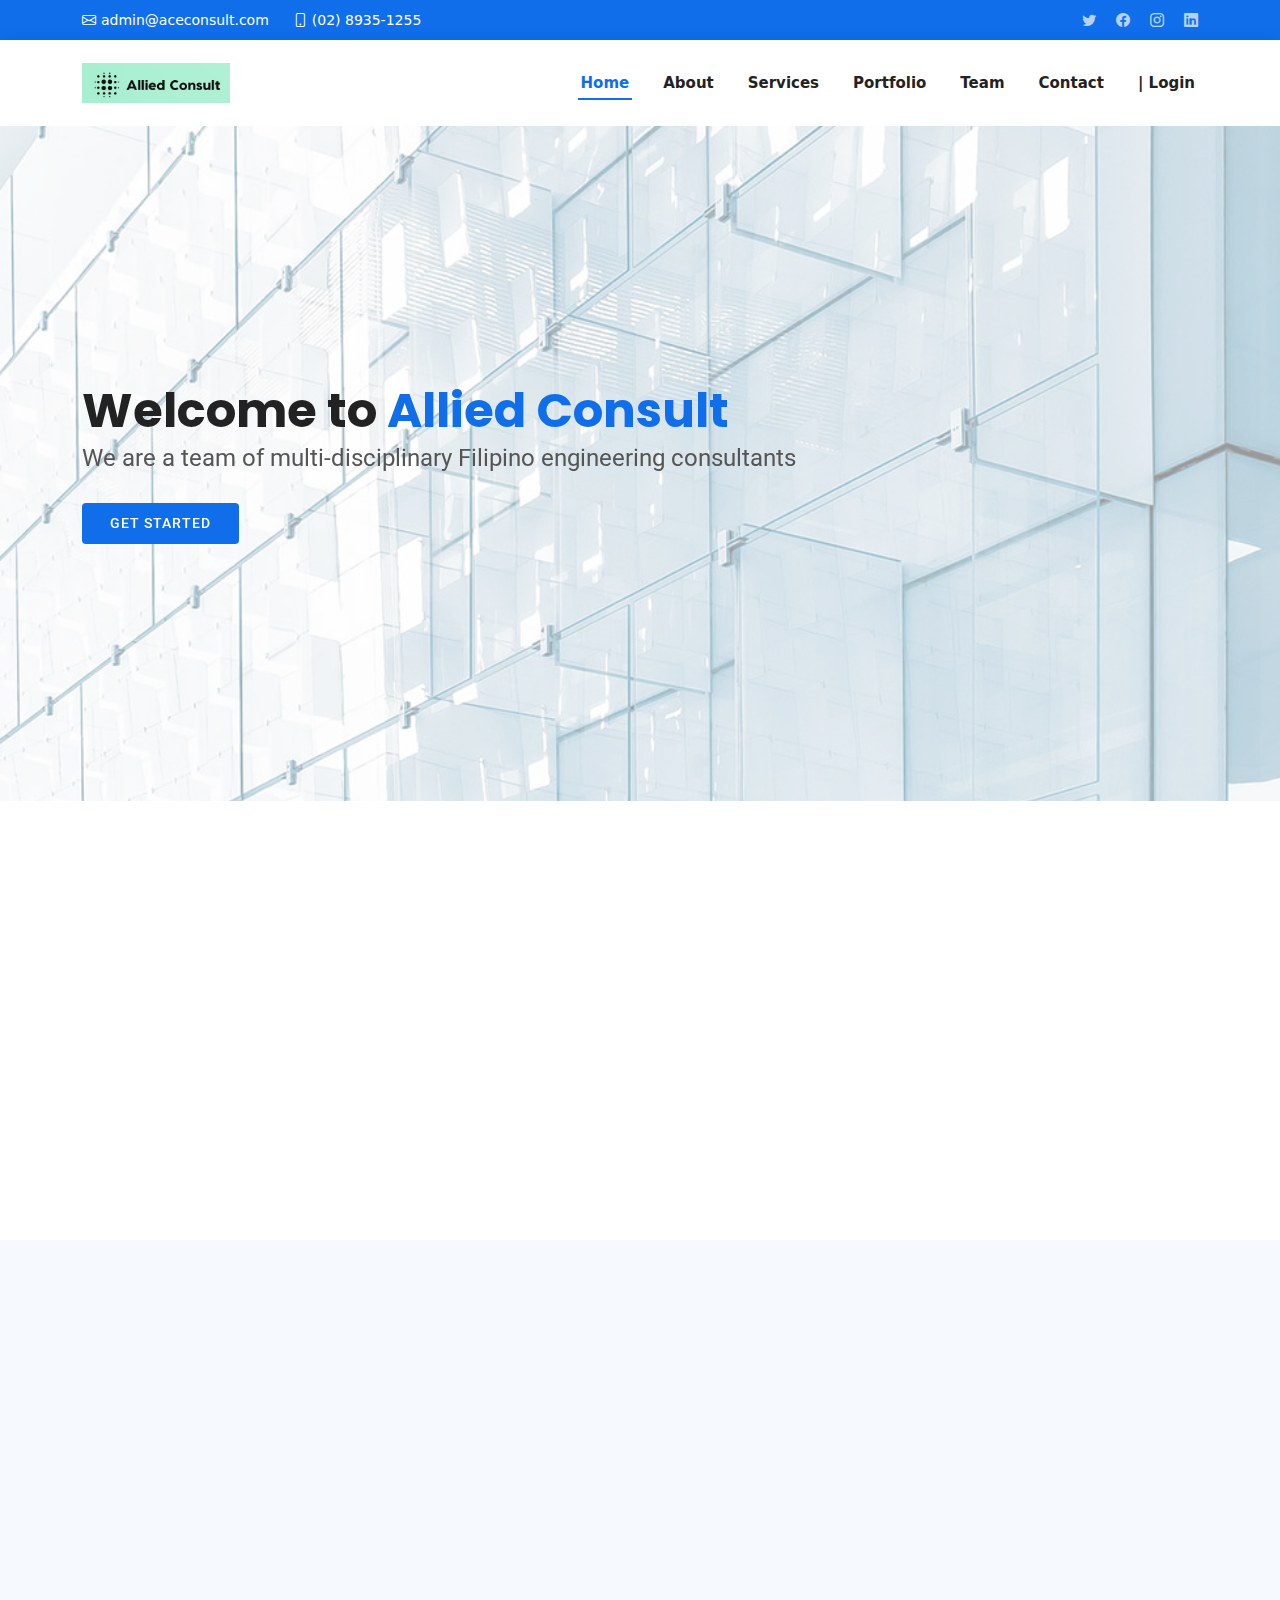
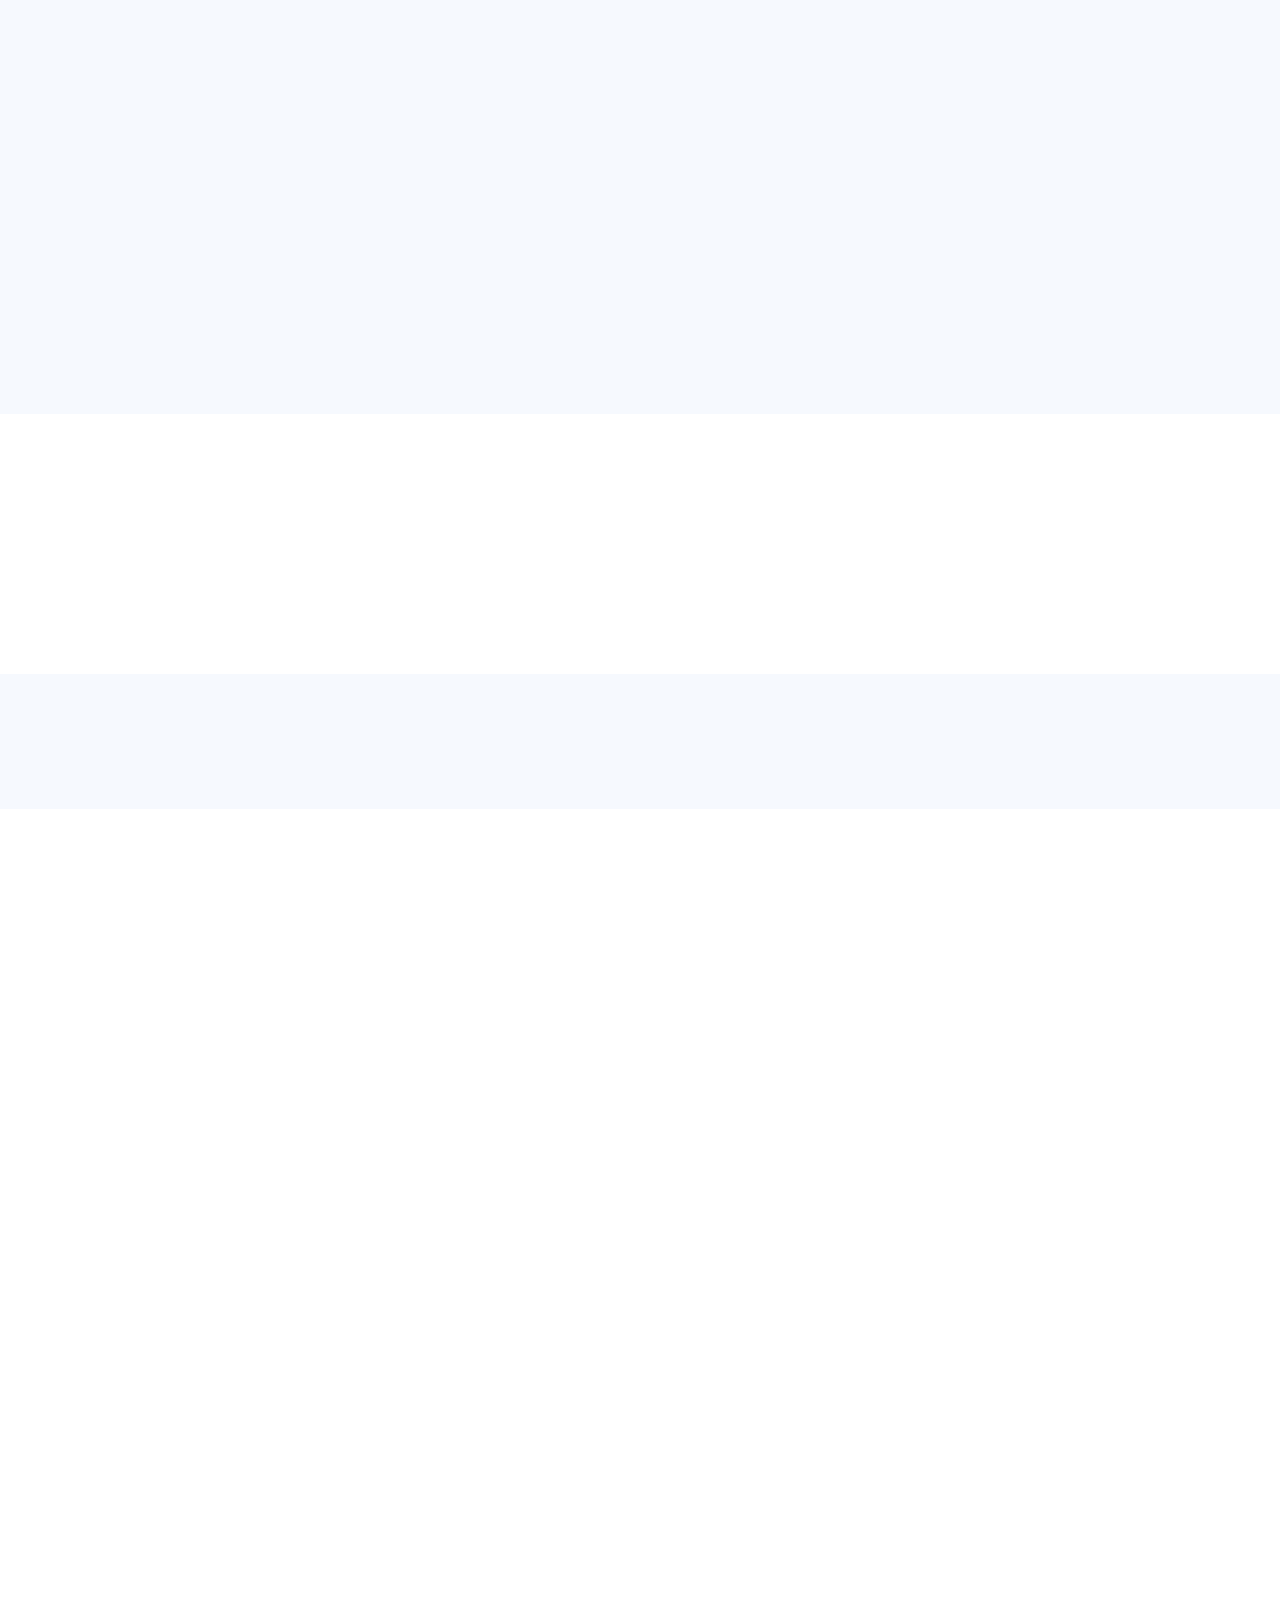
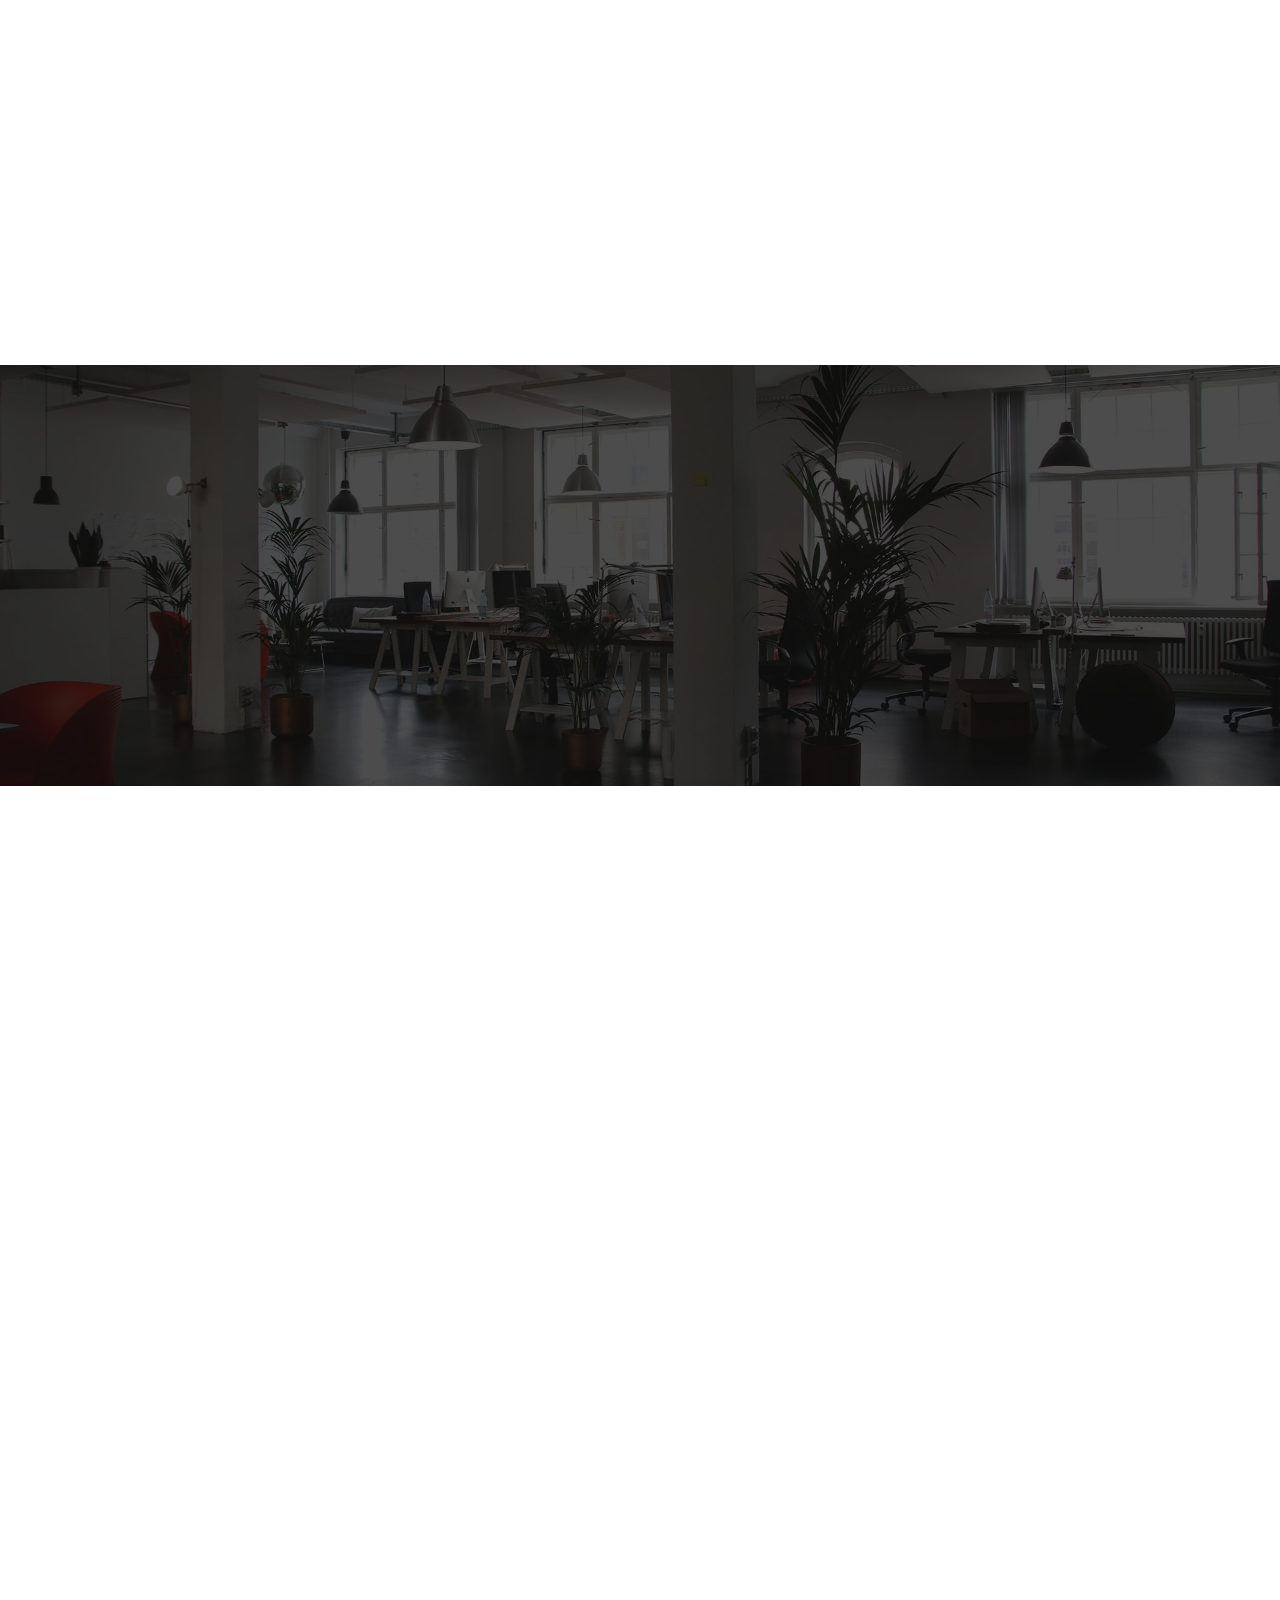
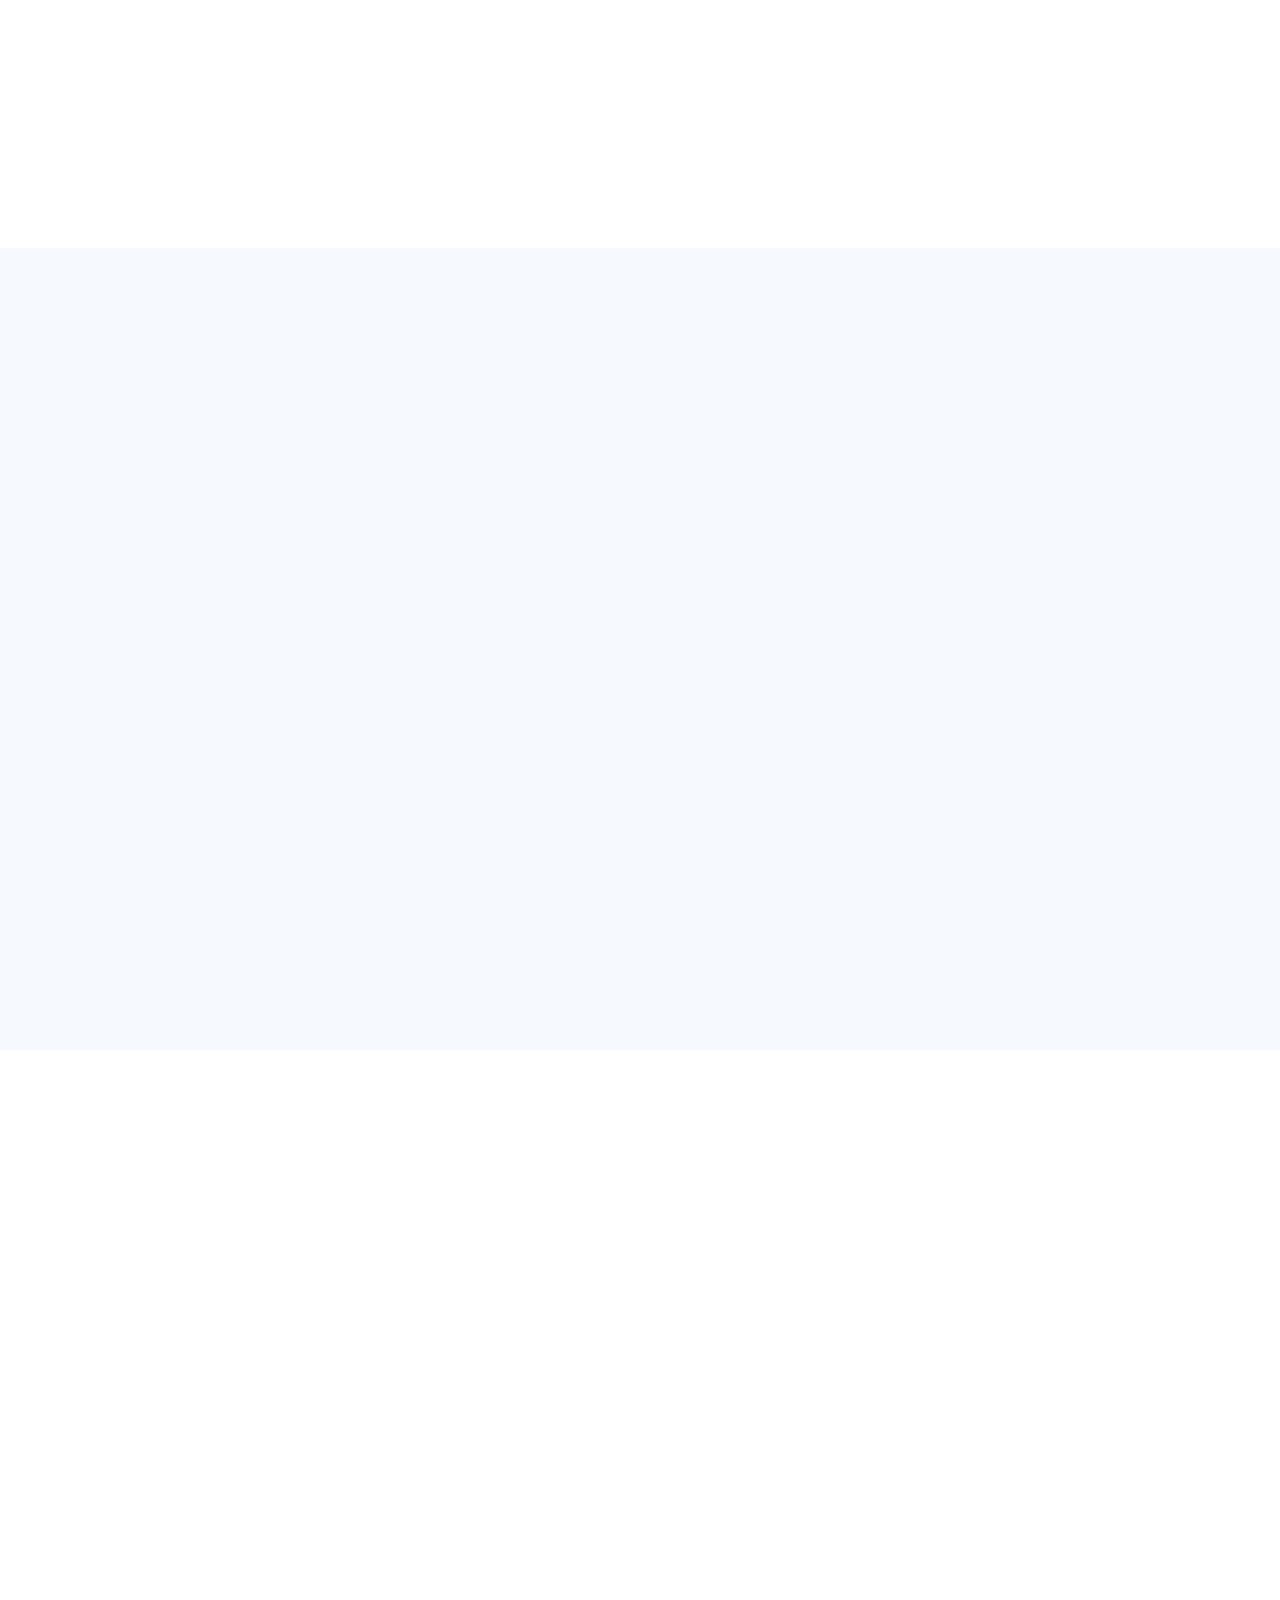
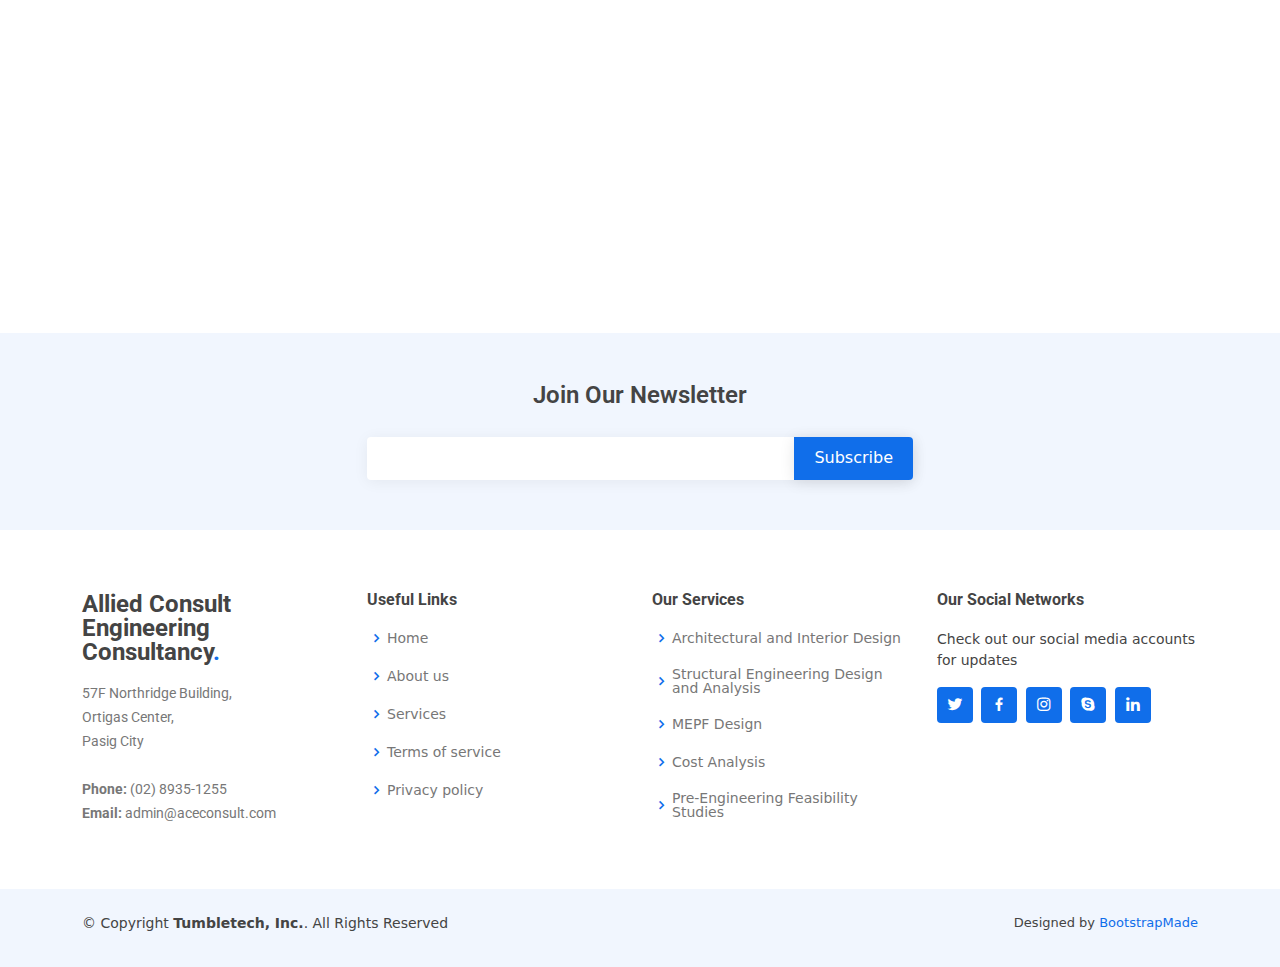
<file: index.html>
<!DOCTYPE html>
<html lang="en">

<head>
  <meta charset="utf-8">
  <meta content="width=device-width, initial-scale=1.0" name="viewport">

  <title>Allied Consult Engineering</title>
  <meta content="" name="description">
  <meta content="" name="keywords">

  <!-- Favicons -->
  <link href="assets/img/favicon.png" rel="icon">
  <link href="assets/img/apple-touch-icon.png" rel="apple-touch-icon">

  <!-- Google Fonts -->
  <link href="https://fonts.googleapis.com/css?family=Open+Sans:300,300i,400,400i,600,600i,700,700i|Roboto:300,300i,400,400i,500,500i,600,600i,700,700i|Poppins:300,300i,400,400i,500,500i,600,600i,700,700i" rel="stylesheet">

  <!-- Vendor CSS Files -->
  <link href="assets/vendor/aos/aos.css" rel="stylesheet">
  <link href="assets/vendor/bootstrap/css/bootstrap.min.css" rel="stylesheet">
  <link href="assets/vendor/bootstrap-icons/bootstrap-icons.css" rel="stylesheet">
  <link href="assets/vendor/boxicons/css/boxicons.min.css" rel="stylesheet">
  <link href="assets/vendor/glightbox/css/glightbox.min.css" rel="stylesheet">
  <link href="assets/vendor/swiper/swiper-bundle.min.css" rel="stylesheet">

  <!-- Template Main CSS File -->
  <link href="assets/css/style.css" rel="stylesheet">

</head>

<body>

  <!-- ======= Top Bar ======= -->
  <section id="topbar" class="d-flex align-items-center">
    <div class="container d-flex justify-content-center justify-content-md-between">
      <div class="contact-info d-flex align-items-center">
        <i class="bi bi-envelope d-flex align-items-center"><a href="mailto:contact@example.com">admin@aceconsult.com</a></i>
        <i class="bi bi-phone d-flex align-items-center ms-4"><span>(02) 8935-1255</span></i>
      </div>
      <div class="social-links d-none d-md-flex align-items-center">
        <a href="#" class="twitter"><i class="bi bi-twitter"></i></a>
        <a href="#" class="facebook"><i class="bi bi-facebook"></i></a>
        <a href="#" class="instagram"><i class="bi bi-instagram"></i></a>
        <a href="#" class="linkedin"><i class="bi bi-linkedin"></i></i></a>
      </div>
    </div>
  </section>

  <!-- ======= Header ======= -->
  <header id="header" class="d-flex align-items-center">
    <div class="container d-flex align-items-center justify-content-between">

      <a href='#' class="logo"><img src="./assets/img/00.Logo.JPG" alt=""></a>

      <nav id="navbar" class="navbar">
        <ul>
          <li><a class="nav-link scrollto active" href="#hero">Home</a></li>
          <li><a class="nav-link scrollto" href="#about">About</a></li>
          <li><a class="nav-link scrollto" href="#services">Services</a></li>
          <li><a class="nav-link scrollto " href="#portfolio">Portfolio</a></li>
          <li><a class="nav-link scrollto" href="#team">Team</a></li>
          <li><a class="nav-link scrollto" href="#contact">Contact</a></li>
          <li><a class="nav-link scrollto" href="./login01.html">| Login</a></li>
        </ul>
        <i class="bi bi-list mobile-nav-toggle"></i>
      </nav><!-- .navbar -->

    </div>
  </header><!-- End Header -->

  <!-- ======= Hero Section ======= -->
  <section id="hero" class="d-flex align-items-center">
    <div class="container" data-aos="zoom-out" data-aos-delay="100">
      <h1>Welcome to <span>Allied Consult</span></h1>
      <h2>We are a team of multi-disciplinary Filipino engineering consultants </h2>
      <div class="d-flex">
        <a href="#about" class="btn-get-started scrollto">Get Started</a>
      </div>
    </div>
  </section><!-- End Hero -->

  <main id="main">

    <!-- ======= Featured Services Section ======= -->
    <section id="featured-services" class="featured-services">
      <div class="container" data-aos="fade-up">

        <div class="row">
          <div class="col-md-6 col-lg-3 d-flex align-items-stretch mb-5 mb-lg-0">
            <div class="icon-box" data-aos="fade-up" data-aos-delay="100">
              <div class="icon"><i class="bx bxl-dribbble"></i></div>
              <h4 class="title"><a href="">Architectural and Interior Design</a></h4>
              <p class="description">We focus on creating living comfortable spaces.</p>
            </div>
          </div>

          <div class="col-md-6 col-lg-3 d-flex align-items-stretch mb-5 mb-lg-0">
            <div class="icon-box" data-aos="fade-up" data-aos-delay="200">
              <div class="icon"><i class="bx bx-file"></i></div>
              <h4 class="title"><a href="">Structural Engineering Analysis and Design</a></h4>
              <p class="description">From the strongest earthquake to the meanest typhoon, we got your building covered</p>
            </div>
          </div>

          <div class="col-md-6 col-lg-3 d-flex align-items-stretch mb-5 mb-lg-0">
            <div class="icon-box" data-aos="fade-up" data-aos-delay="300">
              <div class="icon"><i class="bx bx-tachometer"></i></div>
              <h4 class="title"><a href="">Mechanical, Electrical, Plumbing, and Fire Protection Design</a></h4>
              <p class="description">We are also experts in air conditioning, panels, water systems, and fire protection designs.</p>
            </div>
          </div>

          <div class="col-md-6 col-lg-3 d-flex align-items-stretch mb-5 mb-lg-0">
            <div class="icon-box" data-aos="fade-up" data-aos-delay="400">
              <div class="icon"><i class="bx bx-world"></i></div>
              <h4 class="title"><a href="">Quantity Surveying and Cost Analysis</a></h4>
              <p class="description">Putting all your wishlist in your dream house but keeping watch on your budget.</p>
            </div>
          </div>

        </div>

      </div>
    </section><!-- End Featured Services Section -->

    <!-- ======= About Section ======= -->
    <section id="about" class="about section-bg">
      <div class="container" data-aos="fade-up">

        <div class="section-title">
          <h2>About</h2>
          <h3>About Us</h3>
          <p>AC was established in 2011 by a group of young Filipino engineers with a global vision.</p>
        </div>

        <div class="row">
          <div class="col-lg-6" data-aos="fade-right" data-aos-delay="100">
            <img src="./assets/img/01.AboutUs.jpg" class="img-fluid" alt="">
          </div>
          <div class="col-lg-6 pt-4 pt-lg-0 content d-flex flex-column justify-content-center" data-aos="fade-up" data-aos-delay="100">
            <h3>Allied Consult believes in the following as its core principles of service:</h3>
            <p class="fst-italic">
              These core principles have resulted in prestigious projects awarded to AC both locally and from other countries.
            </p>
            <ul>
              <li>
                <i class="bx bx-store-alt"></i>
                <div>
                  <h5>Honesty</h5>
                  <p>Coupled with transparency, relationship with clients has always been smooth. </p>
                </div>
              </li>
              <li>
                <i class="bx bx-images"></i>
                <div>
                  <h5>Innovation</h5>
                  <p>It has always been the aim of AC to offer its clients the best technology available for their projects.</p>
                </div>
              </li>
            </ul>
            <p>
              Allied Consult Engineering Consultancy has no secret formula in winning the trust of their clients and the quality of work they have been giving.
            </p>
          </div>
        </div>

      </div>
    </section><!-- End About Section -->

    
    <!-- ======= Counts Section ======= -->
    <section id="counts" class="counts">
      <div class="container" data-aos="fade-up">

        <div class="row">

          <div class="col-lg-3 col-md-6">
            <div class="count-box">
              <i class="bi bi-emoji-smile"></i>
              <span data-purecounter-start="0" data-purecounter-end="55" data-purecounter-duration="1" class="purecounter"></span>
              <p>Clients Served</p>
            </div>
          </div>

          <div class="col-lg-3 col-md-6 mt-5 mt-md-0">
            <div class="count-box">
              <i class="bi bi-journal-richtext"></i>
              <span data-purecounter-start="0" data-purecounter-end="287" data-purecounter-duration="1" class="purecounter"></span>
              <p>Projects</p>
            </div>
          </div>

          <div class="col-lg-3 col-md-6 mt-5 mt-lg-0">
            <div class="count-box">
              <i class="bi bi-headset"></i>
              <span data-purecounter-start="0" data-purecounter-end="105570" data-purecounter-duration="1" class="purecounter"></span>
              <p>Hours Worked</p>
            </div>
          </div>

          <div class="col-lg-3 col-md-6 mt-5 mt-lg-0">
            <div class="count-box">
              <i class="bi bi-people"></i>
              <span data-purecounter-start="0" data-purecounter-end="30" data-purecounter-duration="1" class="purecounter"></span>
              <p>Number of Personnel</p>
            </div>
          </div>

        </div>

      </div>
    </section><!-- End Counts Section -->

    <!-- ======= Clients Section ======= -->
    <section id="clients" class="clients section-bg">
      <div class="container" data-aos="zoom-in">

        <div class="row">

          <div class="col-lg-2 col-md-4 col-6 d-flex align-items-center justify-content-center">
            <img src="./assets/img/06.01.DPWH.jpg" class="img-fluid" alt="">
          </div>

          <div class="col-lg-2 col-md-4 col-6 d-flex align-items-center justify-content-center">
            <img src="assets/img/06.02.ASHGAL.png" class="img-fluid" alt="">
          </div>

          <div class="col-lg-2 col-md-4 col-6 d-flex align-items-center justify-content-center">
            <img src="assets/img/06.03.DEWA.jpg" class="img-fluid" alt="">
          </div>

          <div class="col-lg-2 col-md-4 col-6 d-flex align-items-center justify-content-center">
            <img src="assets/img/06.04.FDOT.png" class="img-fluid" alt="">
          </div>

          <div class="col-lg-2 col-md-4 col-6 d-flex align-items-center justify-content-center">
            <img src="assets/img/06.05.UNDP.jpg" class="img-fluid" alt="">
          </div>

          <div class="col-lg-2 col-md-4 col-6 d-flex align-items-center justify-content-center">
            <img src="assets/img/06.06.ADB.png" class="img-fluid" alt="">
          </div>

        </div>

      </div>
    </section><!-- End Clients Section -->

    <!-- ======= Services Section ======= -->
    <section id="services" class="services">
      <div class="container" data-aos="fade-up">

        <div class="section-title">
          <h2>Services</h2>
          <h3>Check our <span>Services</span></h3>
          <p>Below are our highlight services that is within our specialty. In case you need more than what is shown below, please contact us.</p>
        </div>

        <div class="row">
          <div class="col-lg-4 col-md-6 d-flex align-items-stretch" data-aos="zoom-in" data-aos-delay="100">
            <div class="icon-box">
              <div class="icon"><i class="bx bxl-dribbble"></i></div>
              <h4><a href="">Architectural and Interior Design</a></h4>
              <p>Our main focus is maximizing the available space and making it well-lit, ventilated, and appear big.</p>
            </div>
          </div>

          <div class="col-lg-4 col-md-6 d-flex align-items-stretch mt-4 mt-md-0" data-aos="zoom-in" data-aos-delay="200">
            <div class="icon-box">
              <div class="icon"><i class="bx bx-file"></i></div>
              <h4><a href="">Structural Engineering Design and Analysis</a></h4>
              <p>Our standard is to apply the safety requirements in the most earthquake prone places in the world to all our projects.</p>
            </div>
          </div>

          <div class="col-lg-4 col-md-6 d-flex align-items-stretch mt-4 mt-lg-0" data-aos="zoom-in" data-aos-delay="300">
            <div class="icon-box">
              <div class="icon"><i class="bx bx-tachometer"></i></div>
              <h4><a href="">Mechanical, Electrical, Plumbing and Fire Protection Design</a></h4>
              <p>We ensure the effectiveness and practicability of all basic-life support equipment designs.</p>
            </div>
          </div>

          <div class="col-lg-4 col-md-6 d-flex align-items-stretch mt-4" data-aos="zoom-in" data-aos-delay="100">
            <div class="icon-box">
              <div class="icon"><i class="bx bx-world"></i></div>
              <h4><a href="">Quantity Survey and Cost Estimating</a></h4>
              <p>While the our clients have a wishlist of what they want to put in their projects, we keep them updated on the limits of their budget.</p>
            </div>
          </div>

          <div class="col-lg-4 col-md-6 d-flex align-items-stretch mt-4" data-aos="zoom-in" data-aos-delay="200">
            <div class="icon-box">
              <div class="icon"><i class="bx bx-slideshow"></i></div>
              <h4><a href="">Pre-Engineering Studies</a></h4>
              <p>We make sure that even before the project begins, the client will know the pros and cons of it.</p>
            </div>
          </div>

          <div class="col-lg-4 col-md-6 d-flex align-items-stretch mt-4" data-aos="zoom-in" data-aos-delay="300">
            <div class="icon-box">
              <div class="icon"><i class="bx bx-arch"></i></div>
              <h4><a href="">Structural Integrity Audit</a></h4>
              <p>For older buildings, we can tell clients if their structures are still fine and how long will it still remain.</p>
            </div>
          </div>

        </div>

      </div>
    </section><!-- End Services Section -->

    <!-- ======= Testimonials Section ======= -->
    <section id="testimonials" class="testimonials">
      <div class="container" data-aos="zoom-in">

        <div class="testimonials-slider swiper" data-aos="fade-up" data-aos-delay="100">
          <div class="swiper-wrapper">

            <div class="swiper-slide">
              <div class="testimonial-item">
                <img src="assets/img/testimonials/testimonials-1.jpg" class="testimonial-img" alt="">
                <h3>Saul Goodman</h3>
                <h4>CEO &amp; MEO Builders</h4>
                <p>
                  <i class="bx bxs-quote-alt-left quote-icon-left"></i>
                  Two thumbs up!
                  <i class="bx bxs-quote-alt-right quote-icon-right"></i>
                </p>
              </div>
            </div><!-- End testimonial item -->

            <div class="swiper-slide">
              <div class="testimonial-item">
                <img src="assets/img/testimonials/testimonials-2.jpg" class="testimonial-img" alt="">
                <h3>Sara Meagan</h3>
                <h4>Alpha Developers</h4>
                <p>
                  <i class="bx bxs-quote-alt-left quote-icon-left"></i>
                  Delivers as promised.
                  <i class="bx bxs-quote-alt-right quote-icon-right"></i>
                </p>
              </div>
            </div><!-- End testimonial item -->

            <div class="swiper-slide">
              <div class="testimonial-item">
                <img src="assets/img/testimonials/testimonials-3.jpg" class="testimonial-img" alt="">
                <h3>Jena Karlis</h3>
                <h4>Home owner</h4>
                <p>
                  <i class="bx bxs-quote-alt-left quote-icon-left"></i>
                  My house is the subject of envy of most of friends.
                  <i class="bx bxs-quote-alt-right quote-icon-right"></i>
                </p>
              </div>
            </div><!-- End testimonial item -->

            <div class="swiper-slide">
              <div class="testimonial-item">
                <img src="assets/img/testimonials/testimonials-4.jpg" class="testimonial-img" alt="">
                <h3>Matt Brandon</h3>
                <h4>Director of Public Works</h4>
                <p>
                  <i class="bx bxs-quote-alt-left quote-icon-left"></i>
                  I've never seen an consultant apply pure science in their work but still remain within budget.
                  <i class="bx bxs-quote-alt-right quote-icon-right"></i>
                </p>
              </div>
            </div><!-- End testimonial item -->


          </div>
          <div class="swiper-pagination"></div>
        </div>

      </div>
    </section><!-- End Testimonials Section -->

    <!-- ======= Portfolio Section ======= -->
    <section id="portfolio" class="portfolio">
      <div class="container" data-aos="fade-up">

        <div class="section-title">
          <h2>Portfolio</h2>
          <h3>Check out our <span>Featured Projects</span></h3>
          <p>Below are some of the projects AC did over the years</p>
        </div>

        
        <div class="row portfolio-container" data-aos="fade-up" data-aos-delay="200">

          <div class="col-lg-4 col-md-6 portfolio-item filter-app">
            <img src="assets/img/04.01.bldg01.JPG" class="img-fluid" alt="">
            <div class="portfolio-info">
              <h4>App 1</h4>
              <p>App</p>
              <a href="assets/img/04.01.bldg01.JPG" data-gallery="portfolioGallery" class="portfolio-lightbox preview-link" title="App 1"><i class="bx bx-plus"></i></a>
              <a href="portfolio-details.html" class="details-link" title="More Details"><i class="bx bx-link"></i></a>
            </div>
          </div>

          <div class="col-lg-4 col-md-6 portfolio-item filter-web">
            <img src="assets/img/04.02.bldg02.JPG" class="img-fluid" alt="">
            <div class="portfolio-info">
              <h4>Web 3</h4>
              <p>Web</p>
              <a href="assets/img/04.02.bldg02.JPG" data-gallery="portfolioGallery" class="portfolio-lightbox preview-link" title="Web 3"><i class="bx bx-plus"></i></a>
              <a href="portfolio-details.html" class="details-link" title="More Details"><i class="bx bx-link"></i></a>
            </div>
          </div>

          <div class="col-lg-4 col-md-6 portfolio-item filter-app">
            <img src="assets/img/04.03.bldg03.JPG" class="img-fluid" alt="">
            <div class="portfolio-info">
              <h4>App 2</h4>
              <p>App</p>
              <a href="assets/img/04.03.bldg03.JPG" data-gallery="portfolioGallery" class="portfolio-lightbox preview-link" title="App 2"><i class="bx bx-plus"></i></a>
              <a href="portfolio-details.html" class="details-link" title="More Details"><i class="bx bx-link"></i></a>
            </div>
          </div>

          <div class="col-lg-4 col-md-6 portfolio-item filter-card">
            <img src="assets/img/04.04.bldg04.JPG" class="img-fluid" alt="">
            <div class="portfolio-info">
              <h4>Card 2</h4>
              <p>Card</p>
              <a href="assets/img/04.04.bldg04.JPG" data-gallery="portfolioGallery" class="portfolio-lightbox preview-link" title="Card 2"><i class="bx bx-plus"></i></a>
              <a href="portfolio-details.html" class="details-link" title="More Details"><i class="bx bx-link"></i></a>
            </div>
          </div>

          <div class="col-lg-4 col-md-6 portfolio-item filter-web">
            <img src="assets/img/04.05.bldg05.JPG" class="img-fluid" alt="">
            <div class="portfolio-info">
              <h4>Web 2</h4>
              <p>Web</p>
              <a href="assets/img/04.05.bldg05.JPG" data-gallery="portfolioGallery" class="portfolio-lightbox preview-link" title="Web 2"><i class="bx bx-plus"></i></a>
              <a href="portfolio-details.html" class="details-link" title="More Details"><i class="bx bx-link"></i></a>
            </div>
          </div>

          <div class="col-lg-4 col-md-6 portfolio-item filter-app">
            <img src="assets/img/04.06.bldg06.JPG" class="img-fluid" alt="">
            <div class="portfolio-info">
              <h4>App 3</h4>
              <p>App</p>
              <a href="assets/img/04.06.bldg06.JPG" data-gallery="portfolioGallery" class="portfolio-lightbox preview-link" title="App 3"><i class="bx bx-plus"></i></a>
              <a href="portfolio-details.html" class="details-link" title="More Details"><i class="bx bx-link"></i></a>
            </div>
          </div>

          <div class="col-lg-4 col-md-6 portfolio-item filter-card">
            <img src="assets/img/04.07.bldg07.JPG" class="img-fluid" alt="">
            <div class="portfolio-info">
              <h4>Card 1</h4>
              <p>Card</p>
              <a href="assets/img/04.07.bldg07.JPG" data-gallery="portfolioGallery" class="portfolio-lightbox preview-link" title="Card 1"><i class="bx bx-plus"></i></a>
              <a href="portfolio-details.html" class="details-link" title="More Details"><i class="bx bx-link"></i></a>
            </div>
          </div>

          <div class="col-lg-4 col-md-6 portfolio-item filter-card">
            <img src="assets/img/04.08.bldg08.JPG" class="img-fluid" alt="">
            <div class="portfolio-info">
              <h4>Card 3</h4>
              <p>Card</p>
              <a href="assets/img/04.08.bldg08.JPG" data-gallery="portfolioGallery" class="portfolio-lightbox preview-link" title="Card 3"><i class="bx bx-plus"></i></a>
              <a href="portfolio-details.html" class="details-link" title="More Details"><i class="bx bx-link"></i></a>
            </div>
          </div>

          <div class="col-lg-4 col-md-6 portfolio-item filter-web">
            <img src="assets/img/04.09.bldg09.JPG" class="img-fluid" alt="">
            <div class="portfolio-info">
              <h4>Web 3</h4>
              <p>Web</p>
              <a href="assets/img/04.09.bldg09.JPG" data-gallery="portfolioGallery" class="portfolio-lightbox preview-link" title="Web 3"><i class="bx bx-plus"></i></a>
              <a href="portfolio-details.html" class="details-link" title="More Details"><i class="bx bx-link"></i></a>
            </div>
          </div>

        </div>

      </div>
    </section><!-- End Portfolio Section -->

    <!-- ======= Team Section ======= -->
    <section id="team" class="team section-bg">
      <div class="container" data-aos="fade-up">

        <div class="section-title">
          <h2>Team</h2>
          <h3>Our Hardworking <span>Team</span></h3>
          <p>We're featuring the main men of the firm.</p>
        </div>

        <div class="row">

          <div class="col-lg-3 col-md-6 d-flex align-items-stretch" data-aos="fade-up" data-aos-delay="100">
            <div class="member">
              <div class="member-img">
                <img src="./assets/img/03.01.engrmatt.jpg" class="img-fluid" alt="">
                <div class="social">
                  <a href=""><i class="bi bi-twitter"></i></a>
                  <a href=""><i class="bi bi-facebook"></i></a>
                  <a href=""><i class="bi bi-instagram"></i></a>
                  <a href=""><i class="bi bi-linkedin"></i></a>
                </div>
              </div>
              <div class="member-info">
                <h4>Engr Matt</h4>
                <span>Founding Manager</span>
              </div>
            </div>
          </div>

          <div class="col-lg-3 col-md-6 d-flex align-items-stretch" data-aos="fade-up" data-aos-delay="200">
            <div class="member">
              <div class="member-img">
                <img src="./assets/img/03.02.engrjim.JPG" class="img-fluid" alt="">
                <div class="social">
                  <a href=""><i class="bi bi-twitter"></i></a>
                  <a href=""><i class="bi bi-facebook"></i></a>
                  <a href=""><i class="bi bi-instagram"></i></a>
                  <a href=""><i class="bi bi-linkedin"></i></a>
                </div>
              </div>
              <div class="member-info">
                <h4>Engr. Jim</h4>
                <span>Operations Manager</span>
              </div>
            </div>
          </div>

          <div class="col-lg-3 col-md-6 d-flex align-items-stretch" data-aos="fade-up" data-aos-delay="300">
            <div class="member">
              <div class="member-img">
                <img src="./assets/img/03.05.archmitch.JPG" class="img-fluid" alt="">
                <div class="social">
                  <a href=""><i class="bi bi-twitter"></i></a>
                  <a href=""><i class="bi bi-facebook"></i></a>
                  <a href=""><i class="bi bi-instagram"></i></a>
                  <a href=""><i class="bi bi-linkedin"></i></a>
                </div>
              </div>
              <div class="member-info">
                <h4>Arch. Dina</h4>
                <span>Head, Architectural Design</span>
              </div>
            </div>
          </div>

          <div class="col-lg-3 col-md-6 d-flex align-items-stretch" data-aos="fade-up" data-aos-delay="400">
            <div class="member">
              <div class="member-img">
                <img src="./assets/img/03.03.engrmike.JPG" class="img-fluid" alt="">
                <div class="social">
                  <a href=""><i class="bi bi-twitter"></i></a>
                  <a href=""><i class="bi bi-facebook"></i></a>
                  <a href=""><i class="bi bi-instagram"></i></a>
                  <a href=""><i class="bi bi-linkedin"></i></a>
                </div>
              </div>
              <div class="member-info">
                <h4>Engr. Mike</h4>
                <span>Head, Engineering Design</span>
              </div>
            </div>
          </div>

        </div>

      </div>
    </section><!-- End Team Section -->

    <!-- ======= Contact Section ======= -->
    <section id="contact" class="contact">
      <div class="container" data-aos="fade-up">

        <div class="section-title">
          <h2>Contact</h2>
          <h3><span>Contact Us</span></h3>
          <p>Got questions about the firm? Want to know more? Or you want to work with us?</p>
        </div>

        <div class="row" data-aos="fade-up" data-aos-delay="100">
          <div class="col-lg-6">
            <div class="info-box mb-4">
              <i class="bx bx-map"></i>
              <h3>Our Address</h3>
              <p>57F Northridge Building, Ortigas Center, Pasig City </p>
            </div>
          </div>

          <div class="col-lg-3 col-md-6">
            <div class="info-box  mb-4">
              <i class="bx bx-envelope"></i>
              <h3>Email Us</h3>
              <p>admin@aceconsult.com</p>
            </div>
          </div>

          <div class="col-lg-3 col-md-6">
            <div class="info-box  mb-4">
              <i class="bx bx-phone-call"></i>
              <h3>Call Us</h3>
              <p>0289351255</p>
            </div>
          </div>

        </div>

        <div class="row" data-aos="fade-up" data-aos-delay="100">

          <div class="col-lg-6 ">
            <iframe class="mb-4 mb-lg-0" src="https://www.google.com/maps/embed?pb=!1m14!1m8!1m3!1d12097.433213460943!2d-74.0062269!3d40.7101282!3m2!1i1024!2i768!4f13.1!3m3!1m2!1s0x0%3A0xb89d1fe6bc499443!2sDowntown+Conference+Center!5e0!3m2!1smk!2sbg!4v1539943755621" frameborder="0" style="border:0; width: 100%; height: 384px;" allowfullscreen></iframe>
          </div>

          <div class="col-lg-6">
            <form action="forms/contact.php" method="post" role="form" class="php-email-form">
              <div class="row">
                <div class="col form-group">
                  <input type="text" name="name" class="form-control" id="name" placeholder="Your Name" required>
                </div>
                <div class="col form-group">
                  <input type="email" class="form-control" name="email" id="email" placeholder="Your Email" required>
                </div>
              </div>
              <div class="form-group">
                <input type="text" class="form-control" name="subject" id="subject" placeholder="Subject" required>
              </div>
              <div class="form-group">
                <textarea class="form-control" name="message" rows="5" placeholder="Message" required></textarea>
              </div>
              <div class="my-3">
                <div class="loading">Loading</div>
                <div class="error-message"></div>
                <div class="sent-message">Your message has been sent. Thank you!</div>
              </div>
              <div class="text-center"><button type="submit">Send Message</button></div>
            </form>
          </div>

        </div>

      </div>
    </section><!-- End Contact Section -->

  </main><!-- End #main -->

  <!-- ======= Footer ======= -->
  <footer id="footer">

    <div class="footer-newsletter">
      <div class="container">
        <div class="row justify-content-center">
          <div class="col-lg-6">
            <h4>Join Our Newsletter</h4>
            <form action="" method="post">
              <input type="email" name="email"><input type="submit" value="Subscribe">
            </form>
          </div>
        </div>
      </div>
    </div>

    <div class="footer-top">
      <div class="container">
        <div class="row">

          <div class="col-lg-3 col-md-6 footer-contact">
            <h3>Allied Consult Engineering Consultancy<span>.</span></h3>
            <p>
              57F Northridge Building,  <br>
              Ortigas Center, <br>
              Pasig City  <br><br>
              <strong>Phone:</strong> (02) 8935-1255<br>
              <strong>Email:</strong> admin@aceconsult.com<br>
            </p>
          </div>

          <div class="col-lg-3 col-md-6 footer-links">
            <h4>Useful Links</h4>
            <ul>
              <li><i class="bx bx-chevron-right"></i> <a href="#">Home</a></li>
              <li><i class="bx bx-chevron-right"></i> <a href="#">About us</a></li>
              <li><i class="bx bx-chevron-right"></i> <a href="#">Services</a></li>
              <li><i class="bx bx-chevron-right"></i> <a href="#">Terms of service</a></li>
              <li><i class="bx bx-chevron-right"></i> <a href="#">Privacy policy</a></li>
            </ul>
          </div>

          <div class="col-lg-3 col-md-6 footer-links">
            <h4>Our Services</h4>
            <ul>
              <li><i class="bx bx-chevron-right"></i> <a href="#">Architectural and Interior Design</a></li>
              <li><i class="bx bx-chevron-right"></i> <a href="#">Structural Engineering Design and Analysis</a></li>
              <li><i class="bx bx-chevron-right"></i> <a href="#">MEPF Design</a></li>
              <li><i class="bx bx-chevron-right"></i> <a href="#">Cost Analysis</a></li>
              <li><i class="bx bx-chevron-right"></i> <a href="#">Pre-Engineering Feasibility Studies</a></li>
            </ul>
          </div>

          <div class="col-lg-3 col-md-6 footer-links">
            <h4>Our Social Networks</h4>
            <p>Check out our social media accounts for updates</p>
            <div class="social-links mt-3">
              <a href="#" class="twitter"><i class="bx bxl-twitter"></i></a>
              <a href="#" class="facebook"><i class="bx bxl-facebook"></i></a>
              <a href="#" class="instagram"><i class="bx bxl-instagram"></i></a>
              <a href="#" class="google-plus"><i class="bx bxl-skype"></i></a>
              <a href="#" class="linkedin"><i class="bx bxl-linkedin"></i></a>
            </div>
          </div>

        </div>
      </div>
    </div>

    <div class="container py-4">
      <div class="copyright">
        &copy; Copyright <strong><span>Tumbletech, Inc.</span></strong>. All Rights Reserved
      </div>
      <div class="credits">
        <!-- All the links in the footer should remain intact. -->
        <!-- You can delete the links only if you purchased the pro version. -->
        <!-- Licensing information: https://bootstrapmade.com/license/ -->
        <!-- Purchase the pro version with working PHP/AJAX contact form: https://bootstrapmade.com/bizland-bootstrap-business-template/ -->
        Designed by <a href="https://bootstrapmade.com/">BootstrapMade</a>
      </div>
    </div>
  </footer><!-- End Footer -->

  <div id="preloader"></div>
  <a href="#" class="back-to-top d-flex align-items-center justify-content-center"><i class="bi bi-arrow-up-short"></i></a>

  <!-- Vendor JS Files -->
  <script src="assets/vendor/purecounter/purecounter_vanilla.js"></script>
  <script src="assets/vendor/aos/aos.js"></script>
  <script src="assets/vendor/bootstrap/js/bootstrap.bundle.min.js"></script>
  <script src="assets/vendor/glightbox/js/glightbox.min.js"></script>
  <script src="assets/vendor/isotope-layout/isotope.pkgd.min.js"></script>
  <script src="assets/vendor/swiper/swiper-bundle.min.js"></script>
  <script src="assets/vendor/waypoints/noframework.waypoints.js"></script>
  <script src="assets/vendor/php-email-form/validate.js"></script>

  <!-- Template Main JS File -->
  <script src="assets/js/main.js"></script>

</body>

</html>
</file>
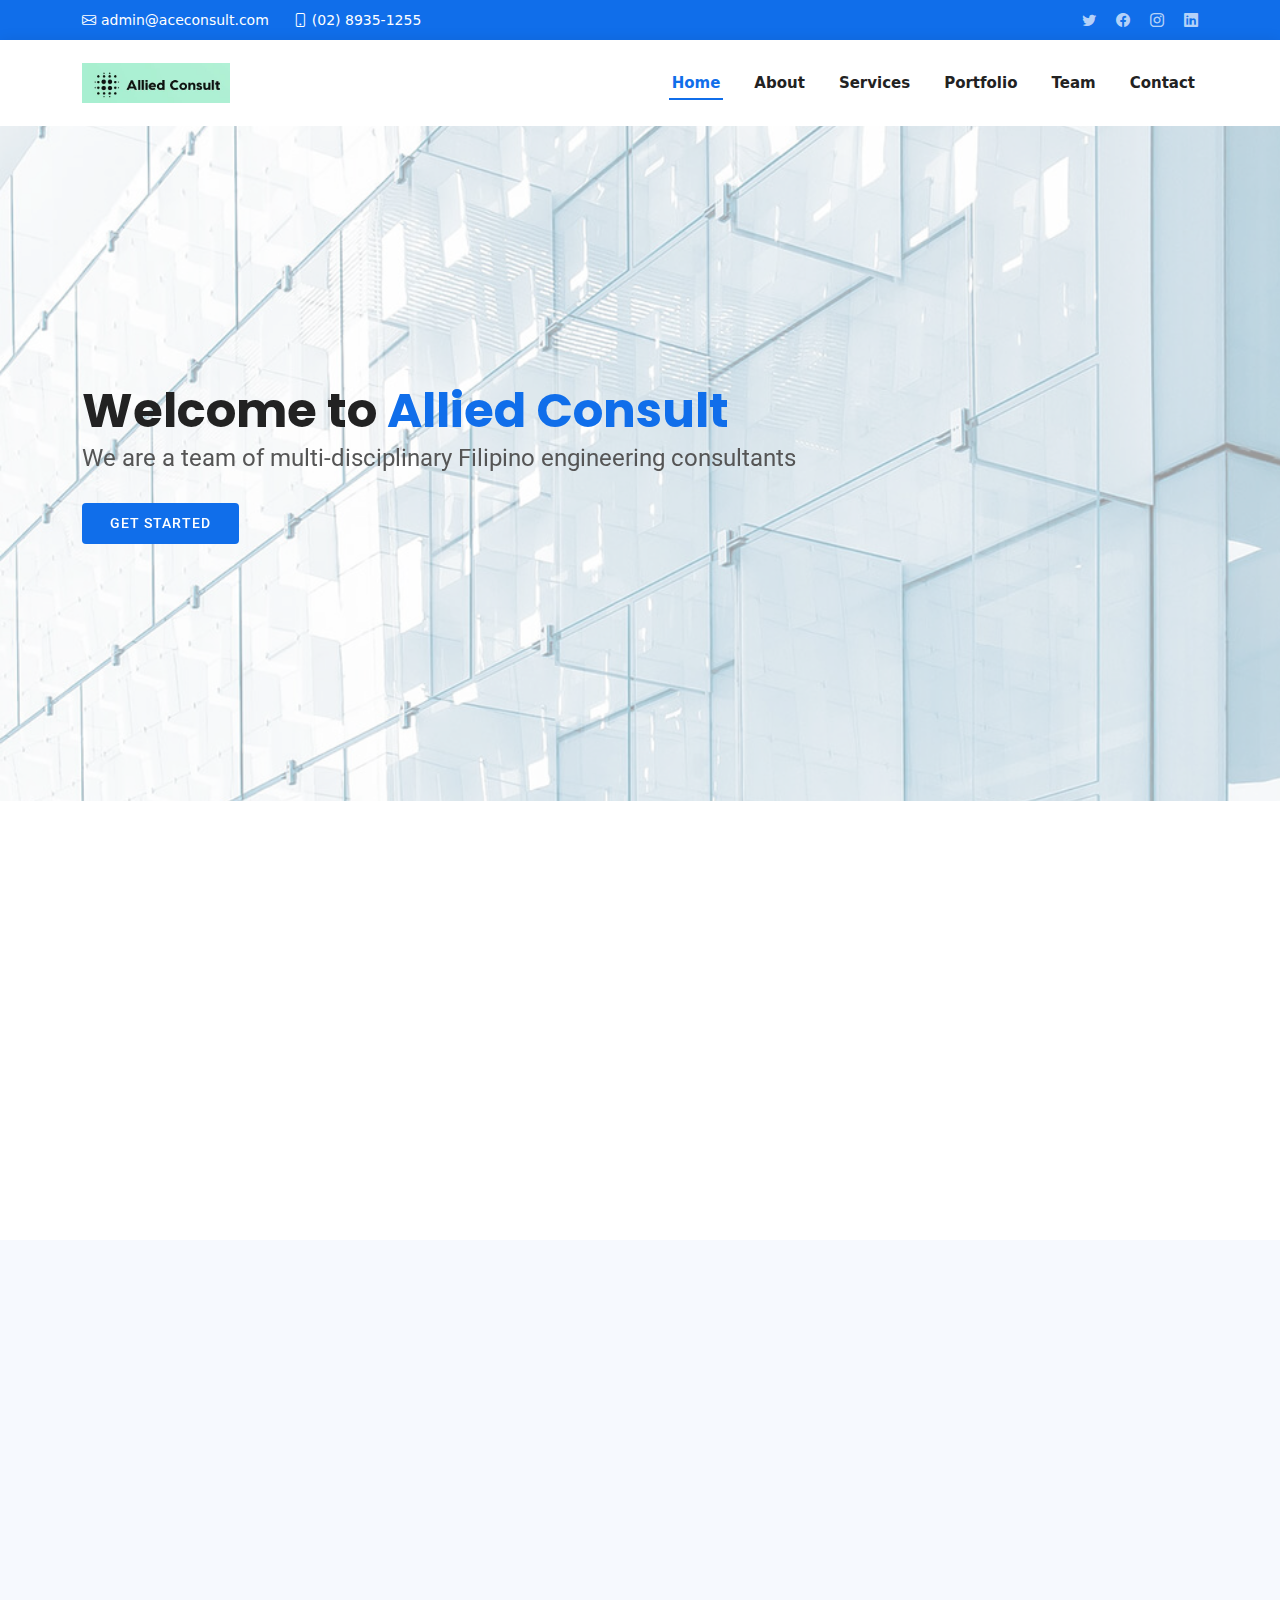
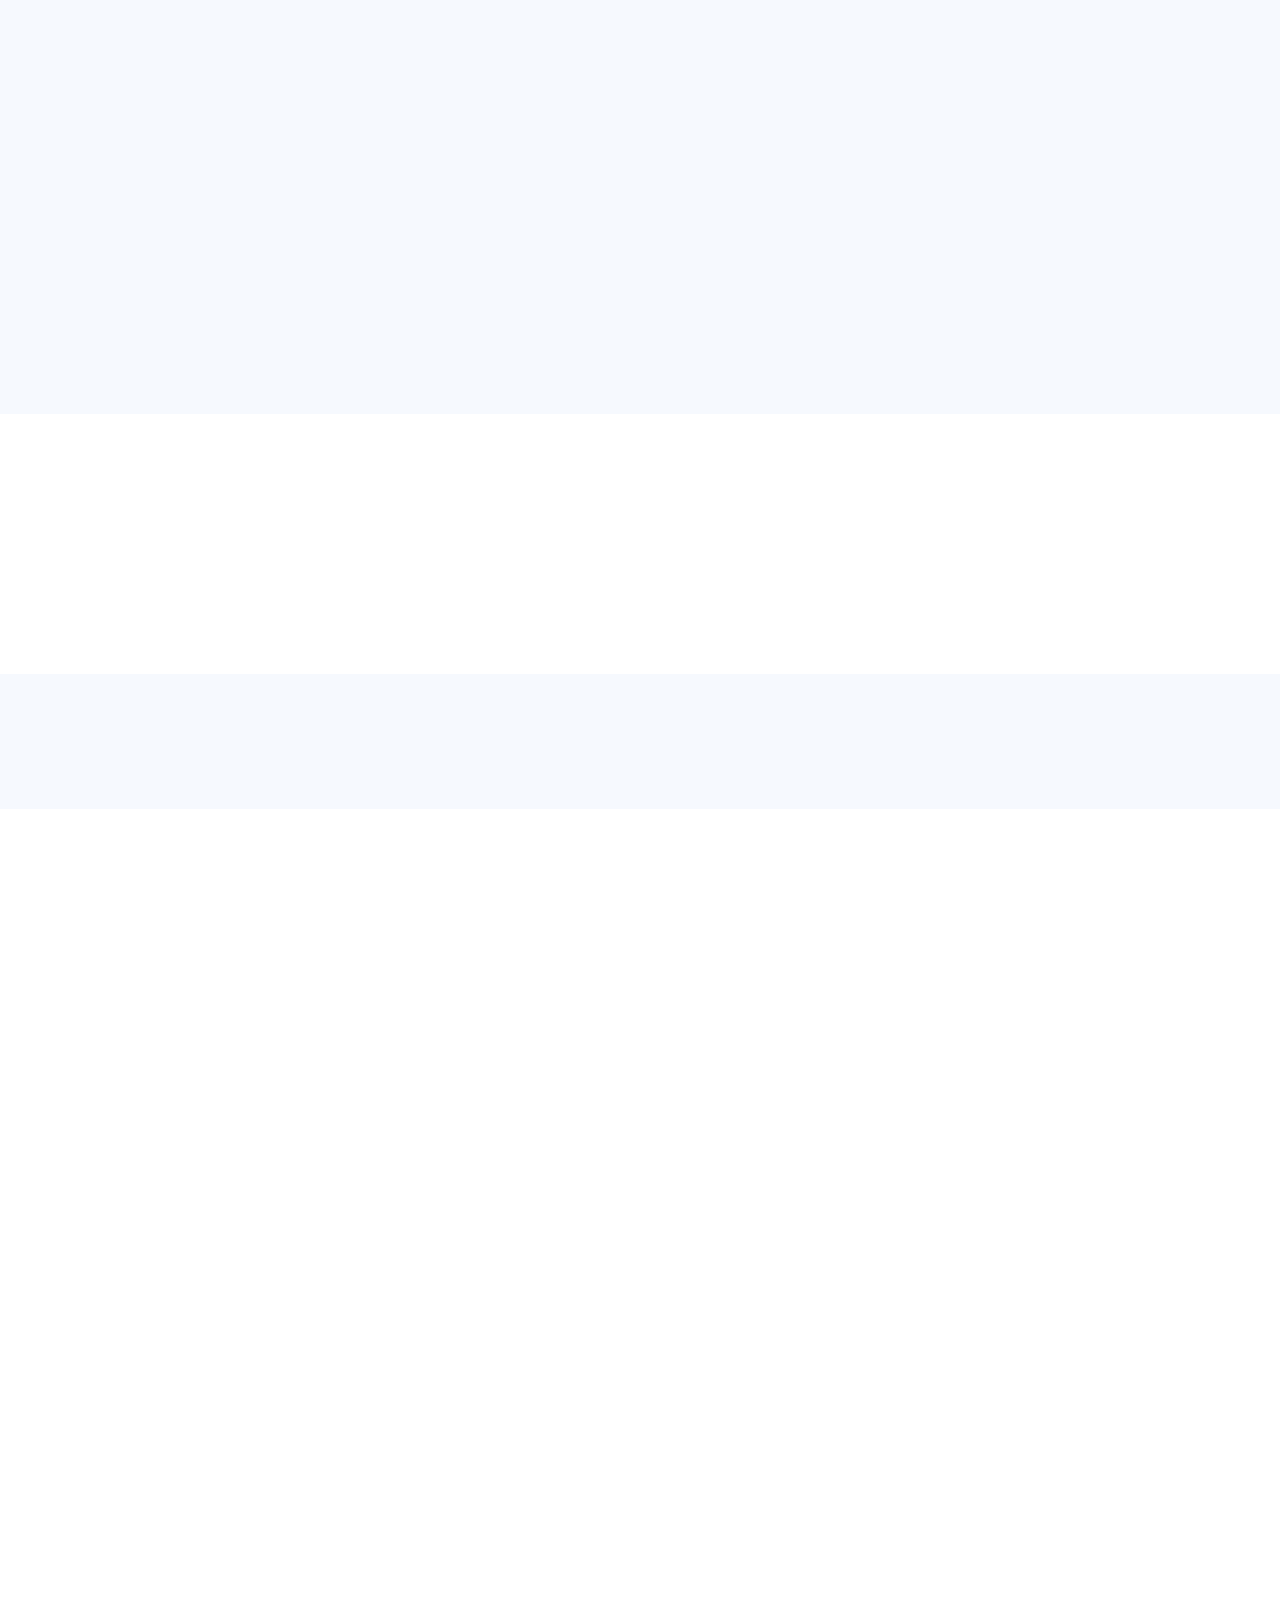
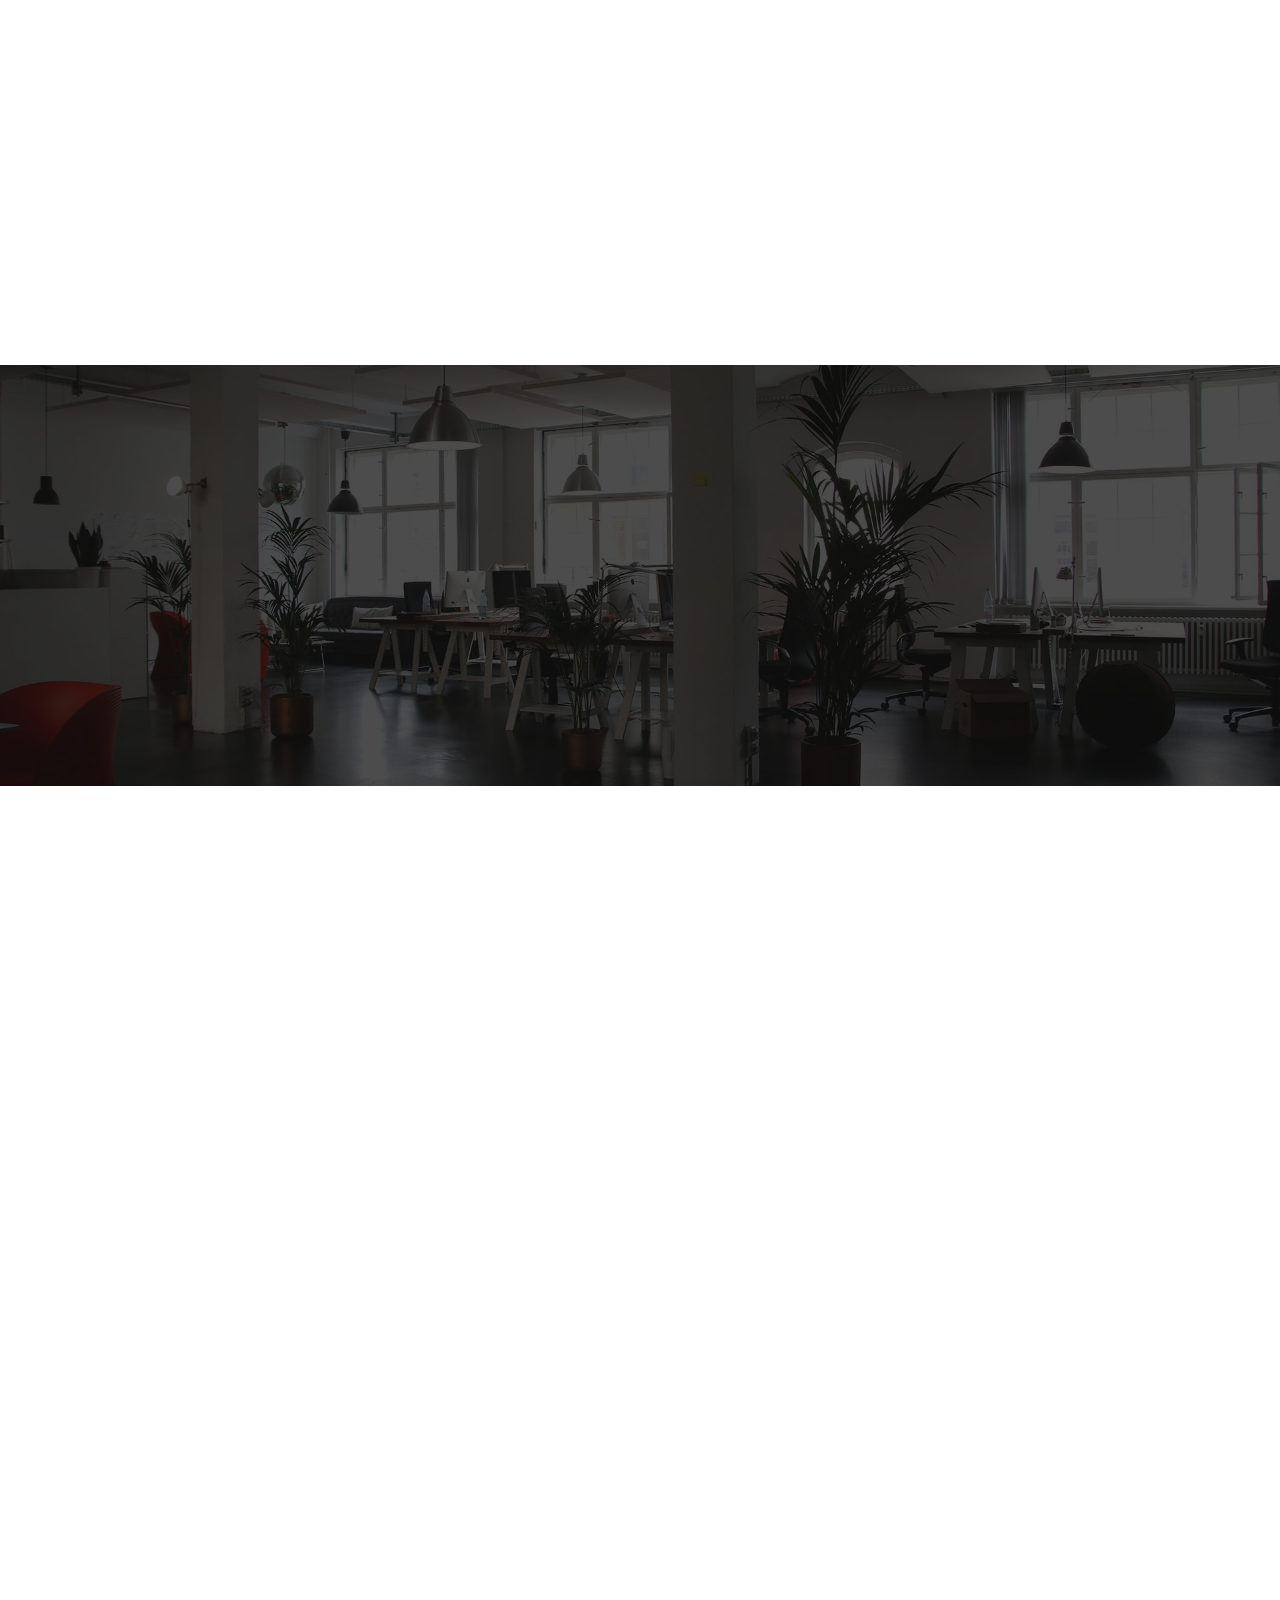
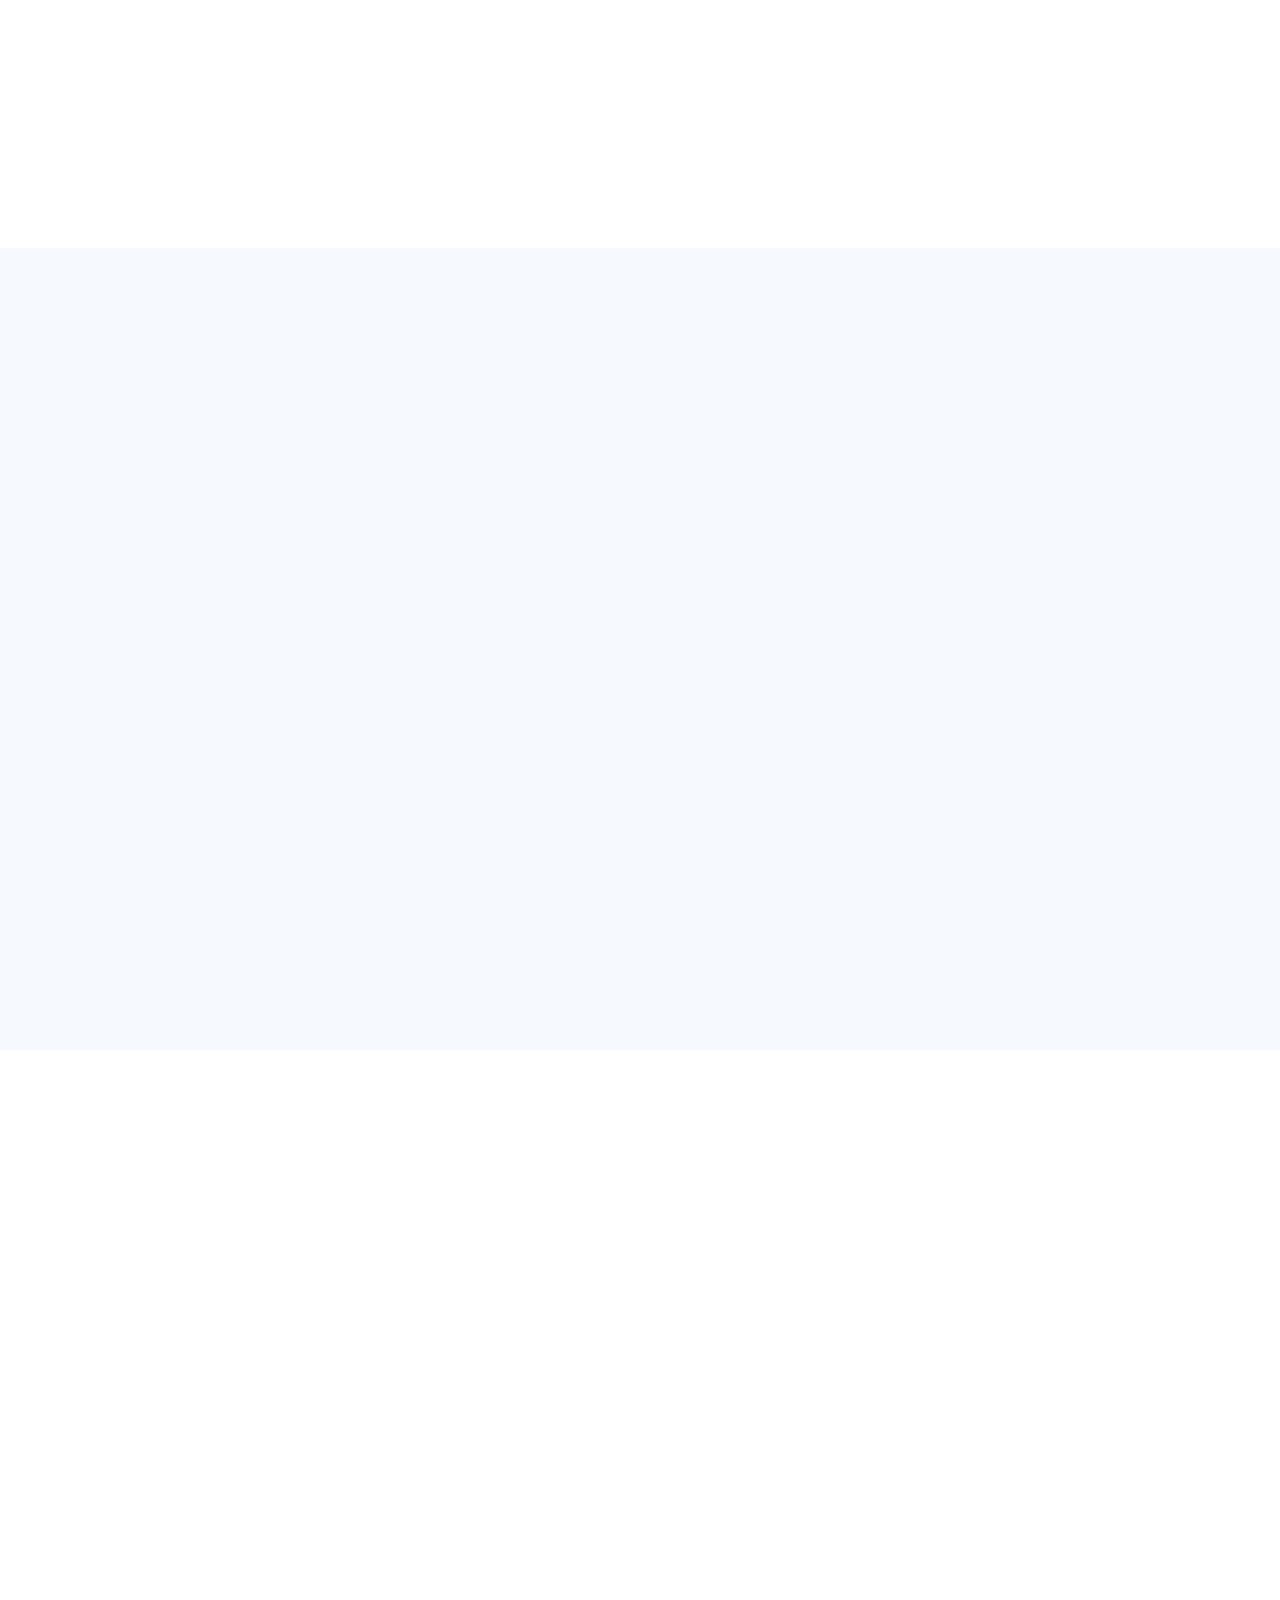
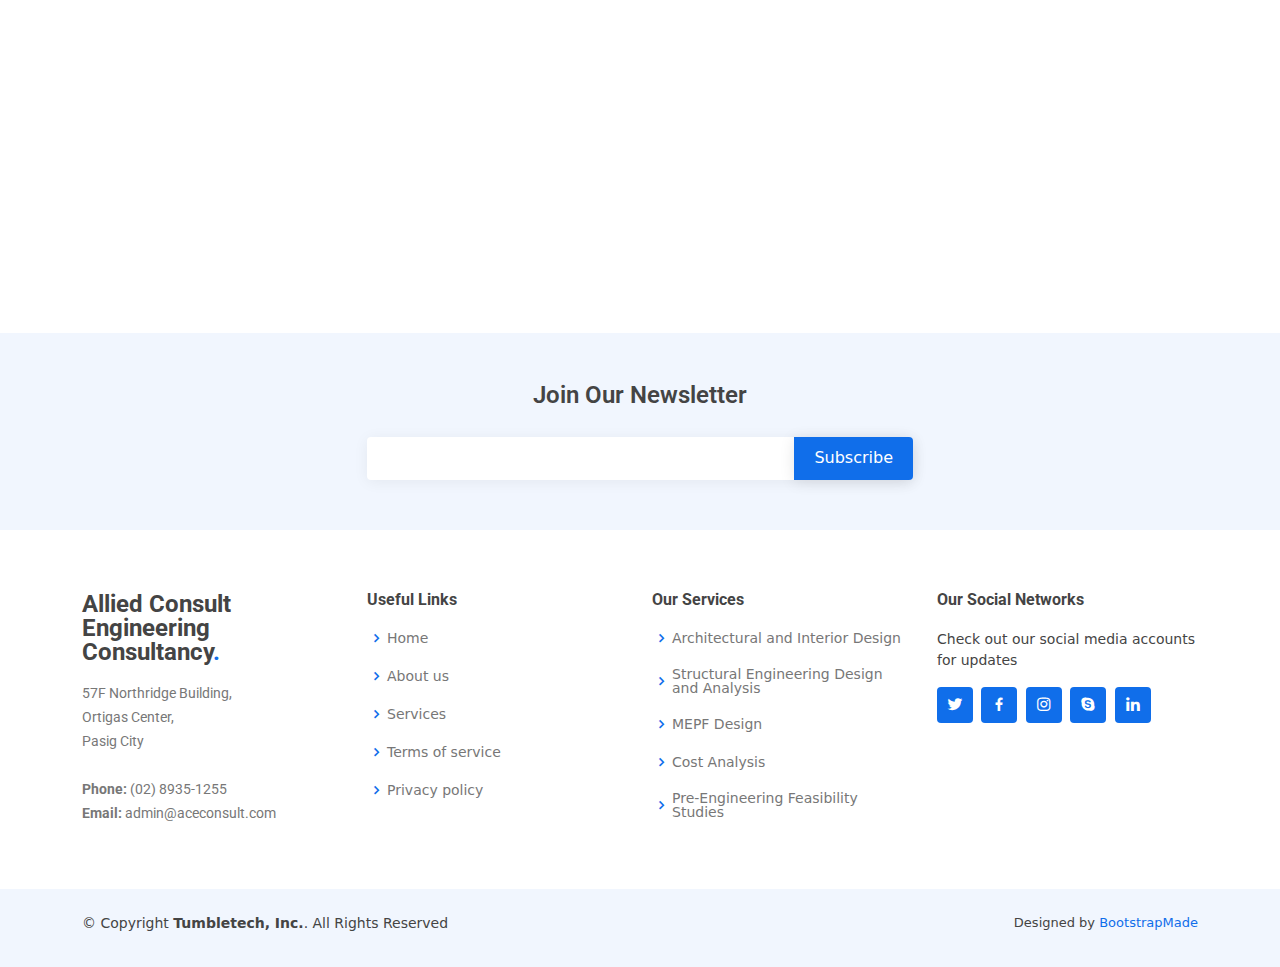
<file: index2.html>
<!DOCTYPE html>
<html lang="en">

<head>
  <meta charset="utf-8">
  <meta content="width=device-width, initial-scale=1.0" name="viewport">

  <title>Allied Consult Engineering</title>
  <meta content="" name="description">
  <meta content="" name="keywords">

  <!-- Favicons -->
  <link href="assets/img/favicon.png" rel="icon">
  <link href="assets/img/apple-touch-icon.png" rel="apple-touch-icon">

  <!-- Google Fonts -->
  <link href="https://fonts.googleapis.com/css?family=Open+Sans:300,300i,400,400i,600,600i,700,700i|Roboto:300,300i,400,400i,500,500i,600,600i,700,700i|Poppins:300,300i,400,400i,500,500i,600,600i,700,700i" rel="stylesheet">

  <!-- Vendor CSS Files -->
  <link href="assets/vendor/aos/aos.css" rel="stylesheet">
  <link href="assets/vendor/bootstrap/css/bootstrap.min.css" rel="stylesheet">
  <link href="assets/vendor/bootstrap-icons/bootstrap-icons.css" rel="stylesheet">
  <link href="assets/vendor/boxicons/css/boxicons.min.css" rel="stylesheet">
  <link href="assets/vendor/glightbox/css/glightbox.min.css" rel="stylesheet">
  <link href="assets/vendor/swiper/swiper-bundle.min.css" rel="stylesheet">

  <!-- Template Main CSS File -->
  <link href="assets/css/style.css" rel="stylesheet">

</head>

<body>

  <!-- ======= Top Bar ======= -->
  <section id="topbar" class="d-flex align-items-center">
    <div class="container d-flex justify-content-center justify-content-md-between">
      <div class="contact-info d-flex align-items-center">
        <i class="bi bi-envelope d-flex align-items-center"><a href="mailto:contact@example.com">admin@aceconsult.com</a></i>
        <i class="bi bi-phone d-flex align-items-center ms-4"><span>(02) 8935-1255</span></i>
      </div>
      <div class="social-links d-none d-md-flex align-items-center">
        <a href="#" class="twitter"><i class="bi bi-twitter"></i></a>
        <a href="#" class="facebook"><i class="bi bi-facebook"></i></a>
        <a href="#" class="instagram"><i class="bi bi-instagram"></i></a>
        <a href="#" class="linkedin"><i class="bi bi-linkedin"></i></i></a>
      </div>
    </div>
  </section>

  <!-- ======= Header ======= -->
  <header id="header" class="d-flex align-items-center">
    <div class="container d-flex align-items-center justify-content-between">

      <a href='#' class="logo"><img src="./assets/img/00.Logo.JPG" alt=""></a>

      <nav id="navbar" class="navbar">
        <ul>
          <li><a class="nav-link scrollto active" href="#hero">Home</a></li>
          <li><a class="nav-link scrollto" href="#about">About</a></li>
          <li><a class="nav-link scrollto" href="#services">Services</a></li>
          <li><a class="nav-link scrollto " href="#portfolio">Portfolio</a></li>
          <li><a class="nav-link scrollto" href="#team">Team</a></li>
          <li><a class="nav-link scrollto" href="#contact">Contact</a></li>
        </ul>
        <i class="bi bi-list mobile-nav-toggle"></i>
      </nav><!-- .navbar -->

    </div>
  </header><!-- End Header -->

  <!-- ======= Hero Section ======= -->
  <section id="hero" class="d-flex align-items-center">
    <div class="container" data-aos="zoom-out" data-aos-delay="100">
      <h1>Welcome to <span>Allied Consult</span></h1>
      <h2>We are a team of multi-disciplinary Filipino engineering consultants </h2>
      <div class="d-flex">
        <a href="#about" class="btn-get-started scrollto">Get Started</a>
      </div>
    </div>
  </section><!-- End Hero -->

  <main id="main">

    <!-- ======= Featured Services Section ======= -->
    <section id="featured-services" class="featured-services">
      <div class="container" data-aos="fade-up">

        <div class="row">
          <div class="col-md-6 col-lg-3 d-flex align-items-stretch mb-5 mb-lg-0">
            <div class="icon-box" data-aos="fade-up" data-aos-delay="100">
              <div class="icon"><i class="bx bxl-dribbble"></i></div>
              <h4 class="title"><a href="">Architectural and Interior Design</a></h4>
              <p class="description">We focus on creating living comfortable spaces.</p>
            </div>
          </div>

          <div class="col-md-6 col-lg-3 d-flex align-items-stretch mb-5 mb-lg-0">
            <div class="icon-box" data-aos="fade-up" data-aos-delay="200">
              <div class="icon"><i class="bx bx-file"></i></div>
              <h4 class="title"><a href="">Structural Engineering Analysis and Design</a></h4>
              <p class="description">From the strongest earthquake to the meanest typhoon, we got your building covered</p>
            </div>
          </div>

          <div class="col-md-6 col-lg-3 d-flex align-items-stretch mb-5 mb-lg-0">
            <div class="icon-box" data-aos="fade-up" data-aos-delay="300">
              <div class="icon"><i class="bx bx-tachometer"></i></div>
              <h4 class="title"><a href="">Mechanical, Electrical, Plumbing, and Fire Protection Design</a></h4>
              <p class="description">We are also experts in air conditioning, panels, water systems, and fire protection designs.</p>
            </div>
          </div>

          <div class="col-md-6 col-lg-3 d-flex align-items-stretch mb-5 mb-lg-0">
            <div class="icon-box" data-aos="fade-up" data-aos-delay="400">
              <div class="icon"><i class="bx bx-world"></i></div>
              <h4 class="title"><a href="">Quantity Surveying and Cost Analysis</a></h4>
              <p class="description">Putting all your wishlist in your dream house but keeping watch on your budget.</p>
            </div>
          </div>

        </div>

      </div>
    </section><!-- End Featured Services Section -->

    <!-- ======= About Section ======= -->
    <section id="about" class="about section-bg">
      <div class="container" data-aos="fade-up">

        <div class="section-title">
          <h2>About</h2>
          <h3>About Us</h3>
          <p>AC was established in 2011 by a group of young Filipino engineers with a global vision.</p>
        </div>

        <div class="row">
          <div class="col-lg-6" data-aos="fade-right" data-aos-delay="100">
            <img src="./assets/img/01.AboutUs.jpg" class="img-fluid" alt="">
          </div>
          <div class="col-lg-6 pt-4 pt-lg-0 content d-flex flex-column justify-content-center" data-aos="fade-up" data-aos-delay="100">
            <h3>Allied Consult believes in the following as its core principles of service:</h3>
            <p class="fst-italic">
              These core principles have resulted in prestigious projects awarded to AC both locally and from other countries.
            </p>
            <ul>
              <li>
                <i class="bx bx-store-alt"></i>
                <div>
                  <h5>Honesty</h5>
                  <p>Coupled with transparency, relationship with clients has always been smooth. </p>
                </div>
              </li>
              <li>
                <i class="bx bx-images"></i>
                <div>
                  <h5>Innovation</h5>
                  <p>It has always been the aim of AC to offer its clients the best technology available for their projects.</p>
                </div>
              </li>
            </ul>
            <p>
              Allied Consult Engineering Consultancy has no secret formula in winning the trust of their clients and the quality of work they have been giving.
            </p>
          </div>
        </div>

      </div>
    </section><!-- End About Section -->

    
    <!-- ======= Counts Section ======= -->
    <section id="counts" class="counts">
      <div class="container" data-aos="fade-up">

        <div class="row">

          <div class="col-lg-3 col-md-6">
            <div class="count-box">
              <i class="bi bi-emoji-smile"></i>
              <span data-purecounter-start="0" data-purecounter-end="55" data-purecounter-duration="1" class="purecounter"></span>
              <p>Clients Served</p>
            </div>
          </div>

          <div class="col-lg-3 col-md-6 mt-5 mt-md-0">
            <div class="count-box">
              <i class="bi bi-journal-richtext"></i>
              <span data-purecounter-start="0" data-purecounter-end="287" data-purecounter-duration="1" class="purecounter"></span>
              <p>Projects</p>
            </div>
          </div>

          <div class="col-lg-3 col-md-6 mt-5 mt-lg-0">
            <div class="count-box">
              <i class="bi bi-headset"></i>
              <span data-purecounter-start="0" data-purecounter-end="105570" data-purecounter-duration="1" class="purecounter"></span>
              <p>Hours Worked</p>
            </div>
          </div>

          <div class="col-lg-3 col-md-6 mt-5 mt-lg-0">
            <div class="count-box">
              <i class="bi bi-people"></i>
              <span data-purecounter-start="0" data-purecounter-end="30" data-purecounter-duration="1" class="purecounter"></span>
              <p>Number of Personnel</p>
            </div>
          </div>

        </div>

      </div>
    </section><!-- End Counts Section -->

    <!-- ======= Clients Section ======= -->
    <section id="clients" class="clients section-bg">
      <div class="container" data-aos="zoom-in">

        <div class="row">

          <div class="col-lg-2 col-md-4 col-6 d-flex align-items-center justify-content-center">
            <img src="./assets/img/06.01.DPWH.jpg" class="img-fluid" alt="">
          </div>

          <div class="col-lg-2 col-md-4 col-6 d-flex align-items-center justify-content-center">
            <img src="assets/img/06.02.ASHGAL.png" class="img-fluid" alt="">
          </div>

          <div class="col-lg-2 col-md-4 col-6 d-flex align-items-center justify-content-center">
            <img src="assets/img/06.03.DEWA.jpg" class="img-fluid" alt="">
          </div>

          <div class="col-lg-2 col-md-4 col-6 d-flex align-items-center justify-content-center">
            <img src="assets/img/06.04.FDOT.png" class="img-fluid" alt="">
          </div>

          <div class="col-lg-2 col-md-4 col-6 d-flex align-items-center justify-content-center">
            <img src="assets/img/06.05.UNDP.jpg" class="img-fluid" alt="">
          </div>

          <div class="col-lg-2 col-md-4 col-6 d-flex align-items-center justify-content-center">
            <img src="assets/img/06.06.ADB.png" class="img-fluid" alt="">
          </div>

        </div>

      </div>
    </section><!-- End Clients Section -->

    <!-- ======= Services Section ======= -->
    <section id="services" class="services">
      <div class="container" data-aos="fade-up">

        <div class="section-title">
          <h2>Services</h2>
          <h3>Check our <span>Services</span></h3>
          <p>Below are our highlight services that is within our specialty. In case you need more than what is shown below, please contact us.</p>
        </div>

        <div class="row">
          <div class="col-lg-4 col-md-6 d-flex align-items-stretch" data-aos="zoom-in" data-aos-delay="100">
            <div class="icon-box">
              <div class="icon"><i class="bx bxl-dribbble"></i></div>
              <h4><a href="">Architectural and Interior Design</a></h4>
              <p>Our main focus is maximizing the available space and making it well-lit, ventilated, and appear big.</p>
            </div>
          </div>

          <div class="col-lg-4 col-md-6 d-flex align-items-stretch mt-4 mt-md-0" data-aos="zoom-in" data-aos-delay="200">
            <div class="icon-box">
              <div class="icon"><i class="bx bx-file"></i></div>
              <h4><a href="">Structural Engineering Design and Analysis</a></h4>
              <p>Our standard is to apply the safety requirements in the most earthquake prone places in the world to all our projects.</p>
            </div>
          </div>

          <div class="col-lg-4 col-md-6 d-flex align-items-stretch mt-4 mt-lg-0" data-aos="zoom-in" data-aos-delay="300">
            <div class="icon-box">
              <div class="icon"><i class="bx bx-tachometer"></i></div>
              <h4><a href="">Mechanical, Electrical, Plumbing and Fire Protection Design</a></h4>
              <p>We ensure the effectiveness and practicability of all basic-life support equipment designs.</p>
            </div>
          </div>

          <div class="col-lg-4 col-md-6 d-flex align-items-stretch mt-4" data-aos="zoom-in" data-aos-delay="100">
            <div class="icon-box">
              <div class="icon"><i class="bx bx-world"></i></div>
              <h4><a href="">Quantity Survey and Cost Estimating</a></h4>
              <p>While the our clients have a wishlist of what they want to put in their projects, we keep them updated on the limits of their budget.</p>
            </div>
          </div>

          <div class="col-lg-4 col-md-6 d-flex align-items-stretch mt-4" data-aos="zoom-in" data-aos-delay="200">
            <div class="icon-box">
              <div class="icon"><i class="bx bx-slideshow"></i></div>
              <h4><a href="">Pre-Engineering Studies</a></h4>
              <p>We make sure that even before the project begins, the client will know the pros and cons of it.</p>
            </div>
          </div>

          <div class="col-lg-4 col-md-6 d-flex align-items-stretch mt-4" data-aos="zoom-in" data-aos-delay="300">
            <div class="icon-box">
              <div class="icon"><i class="bx bx-arch"></i></div>
              <h4><a href="">Structural Integrity Audit</a></h4>
              <p>For older buildings, we can tell clients if their structures are still fine and how long will it still remain.</p>
            </div>
          </div>

        </div>

      </div>
    </section><!-- End Services Section -->

    <!-- ======= Testimonials Section ======= -->
    <section id="testimonials" class="testimonials">
      <div class="container" data-aos="zoom-in">

        <div class="testimonials-slider swiper" data-aos="fade-up" data-aos-delay="100">
          <div class="swiper-wrapper">

            <div class="swiper-slide">
              <div class="testimonial-item">
                <img src="assets/img/testimonials/testimonials-1.jpg" class="testimonial-img" alt="">
                <h3>Saul Goodman</h3>
                <h4>CEO &amp; MEO Builders</h4>
                <p>
                  <i class="bx bxs-quote-alt-left quote-icon-left"></i>
                  Two thumbs up!
                  <i class="bx bxs-quote-alt-right quote-icon-right"></i>
                </p>
              </div>
            </div><!-- End testimonial item -->

            <div class="swiper-slide">
              <div class="testimonial-item">
                <img src="assets/img/testimonials/testimonials-2.jpg" class="testimonial-img" alt="">
                <h3>Sara Meagan</h3>
                <h4>Alpha Developers</h4>
                <p>
                  <i class="bx bxs-quote-alt-left quote-icon-left"></i>
                  Delivers as promised.
                  <i class="bx bxs-quote-alt-right quote-icon-right"></i>
                </p>
              </div>
            </div><!-- End testimonial item -->

            <div class="swiper-slide">
              <div class="testimonial-item">
                <img src="assets/img/testimonials/testimonials-3.jpg" class="testimonial-img" alt="">
                <h3>Jena Karlis</h3>
                <h4>Home owner</h4>
                <p>
                  <i class="bx bxs-quote-alt-left quote-icon-left"></i>
                  My house is the subject of envy of most of friends.
                  <i class="bx bxs-quote-alt-right quote-icon-right"></i>
                </p>
              </div>
            </div><!-- End testimonial item -->

            <div class="swiper-slide">
              <div class="testimonial-item">
                <img src="assets/img/testimonials/testimonials-4.jpg" class="testimonial-img" alt="">
                <h3>Matt Brandon</h3>
                <h4>Director of Public Works</h4>
                <p>
                  <i class="bx bxs-quote-alt-left quote-icon-left"></i>
                  I've never seen an consultant apply pure science in their work but still remain within budget.
                  <i class="bx bxs-quote-alt-right quote-icon-right"></i>
                </p>
              </div>
            </div><!-- End testimonial item -->


          </div>
          <div class="swiper-pagination"></div>
        </div>

      </div>
    </section><!-- End Testimonials Section -->

    <!-- ======= Portfolio Section ======= -->
    <section id="portfolio" class="portfolio">
      <div class="container" data-aos="fade-up">

        <div class="section-title">
          <h2>Portfolio</h2>
          <h3>Check out our <span>Featured Projects</span></h3>
          <p>Below are some of the projects AC did over the years</p>
        </div>

        
        <div class="row portfolio-container" data-aos="fade-up" data-aos-delay="200">

          <div class="col-lg-4 col-md-6 portfolio-item filter-app">
            <img src="assets/img/04.01.bldg01.JPG" class="img-fluid" alt="">
            <div class="portfolio-info">
              <h4>App 1</h4>
              <p>App</p>
              <a href="assets/img/04.01.bldg01.JPG" data-gallery="portfolioGallery" class="portfolio-lightbox preview-link" title="App 1"><i class="bx bx-plus"></i></a>
              <a href="portfolio-details.html" class="details-link" title="More Details"><i class="bx bx-link"></i></a>
            </div>
          </div>

          <div class="col-lg-4 col-md-6 portfolio-item filter-web">
            <img src="assets/img/04.02.bldg02.JPG" class="img-fluid" alt="">
            <div class="portfolio-info">
              <h4>Web 3</h4>
              <p>Web</p>
              <a href="assets/img/04.02.bldg02.JPG" data-gallery="portfolioGallery" class="portfolio-lightbox preview-link" title="Web 3"><i class="bx bx-plus"></i></a>
              <a href="portfolio-details.html" class="details-link" title="More Details"><i class="bx bx-link"></i></a>
            </div>
          </div>

          <div class="col-lg-4 col-md-6 portfolio-item filter-app">
            <img src="assets/img/04.03.bldg03.JPG" class="img-fluid" alt="">
            <div class="portfolio-info">
              <h4>App 2</h4>
              <p>App</p>
              <a href="assets/img/04.03.bldg03.JPG" data-gallery="portfolioGallery" class="portfolio-lightbox preview-link" title="App 2"><i class="bx bx-plus"></i></a>
              <a href="portfolio-details.html" class="details-link" title="More Details"><i class="bx bx-link"></i></a>
            </div>
          </div>

          <div class="col-lg-4 col-md-6 portfolio-item filter-card">
            <img src="assets/img/04.04.bldg04.JPG" class="img-fluid" alt="">
            <div class="portfolio-info">
              <h4>Card 2</h4>
              <p>Card</p>
              <a href="assets/img/04.04.bldg04.JPG" data-gallery="portfolioGallery" class="portfolio-lightbox preview-link" title="Card 2"><i class="bx bx-plus"></i></a>
              <a href="portfolio-details.html" class="details-link" title="More Details"><i class="bx bx-link"></i></a>
            </div>
          </div>

          <div class="col-lg-4 col-md-6 portfolio-item filter-web">
            <img src="assets/img/04.05.bldg05.JPG" class="img-fluid" alt="">
            <div class="portfolio-info">
              <h4>Web 2</h4>
              <p>Web</p>
              <a href="assets/img/04.05.bldg05.JPG" data-gallery="portfolioGallery" class="portfolio-lightbox preview-link" title="Web 2"><i class="bx bx-plus"></i></a>
              <a href="portfolio-details.html" class="details-link" title="More Details"><i class="bx bx-link"></i></a>
            </div>
          </div>

          <div class="col-lg-4 col-md-6 portfolio-item filter-app">
            <img src="assets/img/04.06.bldg06.JPG" class="img-fluid" alt="">
            <div class="portfolio-info">
              <h4>App 3</h4>
              <p>App</p>
              <a href="assets/img/04.06.bldg06.JPG" data-gallery="portfolioGallery" class="portfolio-lightbox preview-link" title="App 3"><i class="bx bx-plus"></i></a>
              <a href="portfolio-details.html" class="details-link" title="More Details"><i class="bx bx-link"></i></a>
            </div>
          </div>

          <div class="col-lg-4 col-md-6 portfolio-item filter-card">
            <img src="assets/img/04.07.bldg07.JPG" class="img-fluid" alt="">
            <div class="portfolio-info">
              <h4>Card 1</h4>
              <p>Card</p>
              <a href="assets/img/04.07.bldg07.JPG" data-gallery="portfolioGallery" class="portfolio-lightbox preview-link" title="Card 1"><i class="bx bx-plus"></i></a>
              <a href="portfolio-details.html" class="details-link" title="More Details"><i class="bx bx-link"></i></a>
            </div>
          </div>

          <div class="col-lg-4 col-md-6 portfolio-item filter-card">
            <img src="assets/img/04.08.bldg08.JPG" class="img-fluid" alt="">
            <div class="portfolio-info">
              <h4>Card 3</h4>
              <p>Card</p>
              <a href="assets/img/04.08.bldg08.JPG" data-gallery="portfolioGallery" class="portfolio-lightbox preview-link" title="Card 3"><i class="bx bx-plus"></i></a>
              <a href="portfolio-details.html" class="details-link" title="More Details"><i class="bx bx-link"></i></a>
            </div>
          </div>

          <div class="col-lg-4 col-md-6 portfolio-item filter-web">
            <img src="assets/img/04.09.bldg09.JPG" class="img-fluid" alt="">
            <div class="portfolio-info">
              <h4>Web 3</h4>
              <p>Web</p>
              <a href="assets/img/04.09.bldg09.JPG" data-gallery="portfolioGallery" class="portfolio-lightbox preview-link" title="Web 3"><i class="bx bx-plus"></i></a>
              <a href="portfolio-details.html" class="details-link" title="More Details"><i class="bx bx-link"></i></a>
            </div>
          </div>

        </div>

      </div>
    </section><!-- End Portfolio Section -->

    <!-- ======= Team Section ======= -->
    <section id="team" class="team section-bg">
      <div class="container" data-aos="fade-up">

        <div class="section-title">
          <h2>Team</h2>
          <h3>Our Hardworking <span>Team</span></h3>
          <p>We're featuring the main men of the firm.</p>
        </div>

        <div class="row">

          <div class="col-lg-3 col-md-6 d-flex align-items-stretch" data-aos="fade-up" data-aos-delay="100">
            <div class="member">
              <div class="member-img">
                <img src="./assets/img/03.01.engrmatt.jpg" class="img-fluid" alt="">
                <div class="social">
                  <a href=""><i class="bi bi-twitter"></i></a>
                  <a href=""><i class="bi bi-facebook"></i></a>
                  <a href=""><i class="bi bi-instagram"></i></a>
                  <a href=""><i class="bi bi-linkedin"></i></a>
                </div>
              </div>
              <div class="member-info">
                <h4>Engr Matt</h4>
                <span>Founding Manager</span>
              </div>
            </div>
          </div>

          <div class="col-lg-3 col-md-6 d-flex align-items-stretch" data-aos="fade-up" data-aos-delay="200">
            <div class="member">
              <div class="member-img">
                <img src="./assets/img/03.02.engrjim.JPG" class="img-fluid" alt="">
                <div class="social">
                  <a href=""><i class="bi bi-twitter"></i></a>
                  <a href=""><i class="bi bi-facebook"></i></a>
                  <a href=""><i class="bi bi-instagram"></i></a>
                  <a href=""><i class="bi bi-linkedin"></i></a>
                </div>
              </div>
              <div class="member-info">
                <h4>Engr. Jim</h4>
                <span>Operations Manager</span>
              </div>
            </div>
          </div>

          <div class="col-lg-3 col-md-6 d-flex align-items-stretch" data-aos="fade-up" data-aos-delay="300">
            <div class="member">
              <div class="member-img">
                <img src="./assets/img/03.05.archmitch.JPG" class="img-fluid" alt="">
                <div class="social">
                  <a href=""><i class="bi bi-twitter"></i></a>
                  <a href=""><i class="bi bi-facebook"></i></a>
                  <a href=""><i class="bi bi-instagram"></i></a>
                  <a href=""><i class="bi bi-linkedin"></i></a>
                </div>
              </div>
              <div class="member-info">
                <h4>Arch. Dina</h4>
                <span>Head, Architectural Design</span>
              </div>
            </div>
          </div>

          <div class="col-lg-3 col-md-6 d-flex align-items-stretch" data-aos="fade-up" data-aos-delay="400">
            <div class="member">
              <div class="member-img">
                <img src="./assets/img/03.03.engrmike.JPG" class="img-fluid" alt="">
                <div class="social">
                  <a href=""><i class="bi bi-twitter"></i></a>
                  <a href=""><i class="bi bi-facebook"></i></a>
                  <a href=""><i class="bi bi-instagram"></i></a>
                  <a href=""><i class="bi bi-linkedin"></i></a>
                </div>
              </div>
              <div class="member-info">
                <h4>Engr. Mike</h4>
                <span>Head, Engineering Design</span>
              </div>
            </div>
          </div>

        </div>

      </div>
    </section><!-- End Team Section -->

    <!-- ======= Contact Section ======= -->
    <section id="contact" class="contact">
      <div class="container" data-aos="fade-up">

        <div class="section-title">
          <h2>Contact</h2>
          <h3><span>Contact Us</span></h3>
          <p>Got questions about the firm? Want to know more? Or you want to work with us?</p>
        </div>

        <div class="row" data-aos="fade-up" data-aos-delay="100">
          <div class="col-lg-6">
            <div class="info-box mb-4">
              <i class="bx bx-map"></i>
              <h3>Our Address</h3>
              <p>57F Northridge Building, Ortigas Center, Pasig City </p>
            </div>
          </div>

          <div class="col-lg-3 col-md-6">
            <div class="info-box  mb-4">
              <i class="bx bx-envelope"></i>
              <h3>Email Us</h3>
              <p>admin@aceconsult.com</p>
            </div>
          </div>

          <div class="col-lg-3 col-md-6">
            <div class="info-box  mb-4">
              <i class="bx bx-phone-call"></i>
              <h3>Call Us</h3>
              <p>0289351255</p>
            </div>
          </div>

        </div>

        <div class="row" data-aos="fade-up" data-aos-delay="100">

          <div class="col-lg-6 ">
            <iframe class="mb-4 mb-lg-0" src="https://www.google.com/maps/embed?pb=!1m14!1m8!1m3!1d12097.433213460943!2d-74.0062269!3d40.7101282!3m2!1i1024!2i768!4f13.1!3m3!1m2!1s0x0%3A0xb89d1fe6bc499443!2sDowntown+Conference+Center!5e0!3m2!1smk!2sbg!4v1539943755621" frameborder="0" style="border:0; width: 100%; height: 384px;" allowfullscreen></iframe>
          </div>

          <div class="col-lg-6">
            <form action="forms/contact.php" method="post" role="form" class="php-email-form">
              <div class="row">
                <div class="col form-group">
                  <input type="text" name="name" class="form-control" id="name" placeholder="Your Name" required>
                </div>
                <div class="col form-group">
                  <input type="email" class="form-control" name="email" id="email" placeholder="Your Email" required>
                </div>
              </div>
              <div class="form-group">
                <input type="text" class="form-control" name="subject" id="subject" placeholder="Subject" required>
              </div>
              <div class="form-group">
                <textarea class="form-control" name="message" rows="5" placeholder="Message" required></textarea>
              </div>
              <div class="my-3">
                <div class="loading">Loading</div>
                <div class="error-message"></div>
                <div class="sent-message">Your message has been sent. Thank you!</div>
              </div>
              <div class="text-center"><button type="submit">Send Message</button></div>
            </form>
          </div>

        </div>

      </div>
    </section><!-- End Contact Section -->

  </main><!-- End #main -->

  <!-- ======= Footer ======= -->
  <footer id="footer">

    <div class="footer-newsletter">
      <div class="container">
        <div class="row justify-content-center">
          <div class="col-lg-6">
            <h4>Join Our Newsletter</h4>
            <form action="" method="post">
              <input type="email" name="email"><input type="submit" value="Subscribe">
            </form>
          </div>
        </div>
      </div>
    </div>

    <div class="footer-top">
      <div class="container">
        <div class="row">

          <div class="col-lg-3 col-md-6 footer-contact">
            <h3>Allied Consult Engineering Consultancy<span>.</span></h3>
            <p>
              57F Northridge Building,  <br>
              Ortigas Center, <br>
              Pasig City  <br><br>
              <strong>Phone:</strong> (02) 8935-1255<br>
              <strong>Email:</strong> admin@aceconsult.com<br>
            </p>
          </div>

          <div class="col-lg-3 col-md-6 footer-links">
            <h4>Useful Links</h4>
            <ul>
              <li><i class="bx bx-chevron-right"></i> <a href="#">Home</a></li>
              <li><i class="bx bx-chevron-right"></i> <a href="#">About us</a></li>
              <li><i class="bx bx-chevron-right"></i> <a href="#">Services</a></li>
              <li><i class="bx bx-chevron-right"></i> <a href="#">Terms of service</a></li>
              <li><i class="bx bx-chevron-right"></i> <a href="#">Privacy policy</a></li>
            </ul>
          </div>

          <div class="col-lg-3 col-md-6 footer-links">
            <h4>Our Services</h4>
            <ul>
              <li><i class="bx bx-chevron-right"></i> <a href="#">Architectural and Interior Design</a></li>
              <li><i class="bx bx-chevron-right"></i> <a href="#">Structural Engineering Design and Analysis</a></li>
              <li><i class="bx bx-chevron-right"></i> <a href="#">MEPF Design</a></li>
              <li><i class="bx bx-chevron-right"></i> <a href="#">Cost Analysis</a></li>
              <li><i class="bx bx-chevron-right"></i> <a href="#">Pre-Engineering Feasibility Studies</a></li>
            </ul>
          </div>

          <div class="col-lg-3 col-md-6 footer-links">
            <h4>Our Social Networks</h4>
            <p>Check out our social media accounts for updates</p>
            <div class="social-links mt-3">
              <a href="#" class="twitter"><i class="bx bxl-twitter"></i></a>
              <a href="#" class="facebook"><i class="bx bxl-facebook"></i></a>
              <a href="#" class="instagram"><i class="bx bxl-instagram"></i></a>
              <a href="#" class="google-plus"><i class="bx bxl-skype"></i></a>
              <a href="#" class="linkedin"><i class="bx bxl-linkedin"></i></a>
            </div>
          </div>

        </div>
      </div>
    </div>

    <div class="container py-4">
      <div class="copyright">
        &copy; Copyright <strong><span>Tumbletech, Inc.</span></strong>. All Rights Reserved
      </div>
      <div class="credits">
        <!-- All the links in the footer should remain intact. -->
        <!-- You can delete the links only if you purchased the pro version. -->
        <!-- Licensing information: https://bootstrapmade.com/license/ -->
        <!-- Purchase the pro version with working PHP/AJAX contact form: https://bootstrapmade.com/bizland-bootstrap-business-template/ -->
        Designed by <a href="https://bootstrapmade.com/">BootstrapMade</a>
      </div>
    </div>
  </footer><!-- End Footer -->

  <div id="preloader"></div>
  <a href="#" class="back-to-top d-flex align-items-center justify-content-center"><i class="bi bi-arrow-up-short"></i></a>

  <!-- Vendor JS Files -->
  <script src="assets/vendor/purecounter/purecounter_vanilla.js"></script>
  <script src="assets/vendor/aos/aos.js"></script>
  <script src="assets/vendor/bootstrap/js/bootstrap.bundle.min.js"></script>
  <script src="assets/vendor/glightbox/js/glightbox.min.js"></script>
  <script src="assets/vendor/isotope-layout/isotope.pkgd.min.js"></script>
  <script src="assets/vendor/swiper/swiper-bundle.min.js"></script>
  <script src="assets/vendor/waypoints/noframework.waypoints.js"></script>
  <script src="assets/vendor/php-email-form/validate.js"></script>

  <!-- Template Main JS File -->
  <script src="assets/js/main.js"></script>

</body>

</html>
</file>
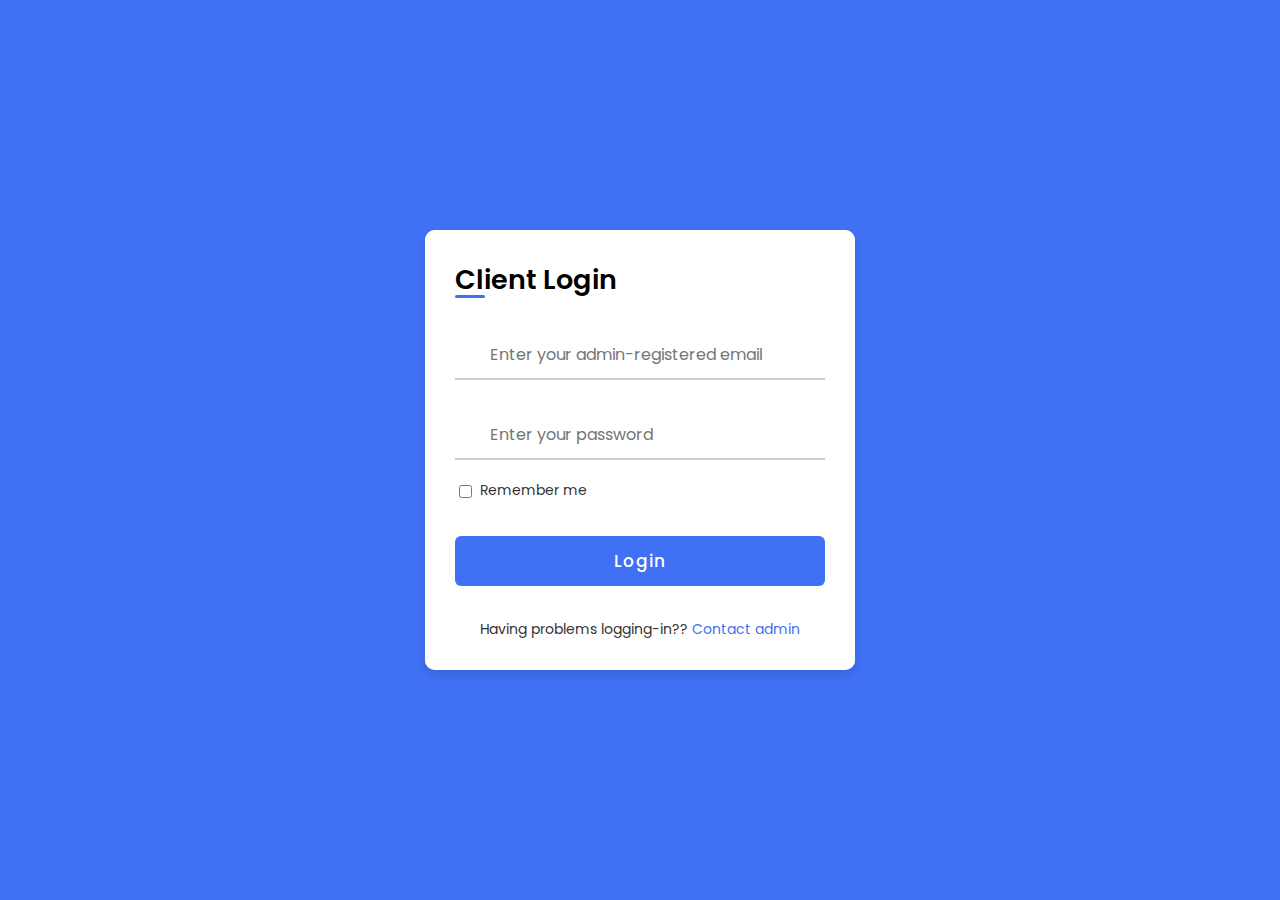
<file: login-client.html>
<!DOCTYPE html>
<html lang="en">
<head>
    <meta charset="UTF-8">
    <meta http-equiv="X-UA-Compatible" content="IE=edge">
    <meta name="viewport" content="width=device-width, initial-scale=1.0">
    <link rel="stylesheet" href="https://unicons.iconscout.com/release/v4.0.0/css/line.css">
    <link rel="stylesheet" href="./assets/css/style01.css">
    <title>AC-Client Login</title>
</head>
<body>
    <div class="container">
        <div class="forms">
            <div class="form login">
                <span class="title">Client Login</span>
                <form action="#">
                    <div class="input-field">
                        <input type="text" id="login" placeholder="Enter your admin-registered email" required>
                        <i class="uil uil-envelope icon"></i>
                    </div>
                    <div class="input-field">
                        <input type="password" class="password" id="password" placeholder="Enter your password" required>
                        <i class="uil uil-lock icon"></i>
                        <i class="uil uil-eye-slash showHidePw"></i>
                    </div>

                    <div class="checkbox-text">
                        <div class="checkbox-content">
                            <input type="checkbox" id="logCheck">
                            <label for="logCheck" class="text">Remember me</label>
                        </div>
                    </div>       
                    <div class="input-field button">
                        <input type="button" value="Login">
                    </div>
                </form>
                <div class="login-signup">
                    <span class="text">Having problems logging-in??
                        <a href="./index2.html" class="text signup-link">Contact admin</a>
                    </span>
                </div>
            </div>
        </div>
    </div>
    <script>
    const container = document.querySelector(".container"),
    pwShowHide = document.querySelectorAll(".showHidePw"),
      pwFields = document.querySelectorAll(".password"),
      signUp = document.querySelector(".signup-link"),
      login = document.querySelector(".login-link");

    //   js code to show/hide password and change icon
    pwShowHide.forEach(eyeIcon =>{
        eyeIcon.addEventListener("click", ()=>{
            pwFields.forEach(pwField =>{
                if(pwField.type ==="password"){
                    pwField.type = "text";

                    pwShowHide.forEach(icon =>{
                        icon.classList.replace("uil-eye-slash", "uil-eye");
                    })
                }else{
                    pwField.type = "password";

                    pwShowHide.forEach(icon =>{
                        icon.classList.replace("uil-eye", "uil-eye-slash");
                    })
                }
            }) 
        })
    })
    
</script>

<script type="module">
    // Import the functions you need from the SDKs you need
    import { initializeApp } from "https://www.gstatic.com/firebasejs/9.15.0/firebase-app.js";
    // TODO: Add SDKs for Firebase products that you want to use
    // https://firebase.google.com/docs/web/setup#available-libraries

    // Your web app's Firebase configuration
    const firebaseConfig = {
    apiKey: "AIzaSyCQOsmm6w346oE6vtXVx9JbsTtJHTF1zzY",
    authDomain: "proment-email-and-pw-auth.firebaseapp.com",
    projectId: "proment-email-and-pw-auth",
    storageBucket: "proment-email-and-pw-auth.appspot.com",
    messagingSenderId: "785714162060",
    appId: "1:785714162060:web:45232acd5a59bb86518ea9"
    };

    // Initialize Firebase
    const app = initializeApp(firebaseConfig);

    // Activate login option
    login.addEventListener('click'. (e) => {

    }); 


    </script>
    
    
</body>
</html>
</file>
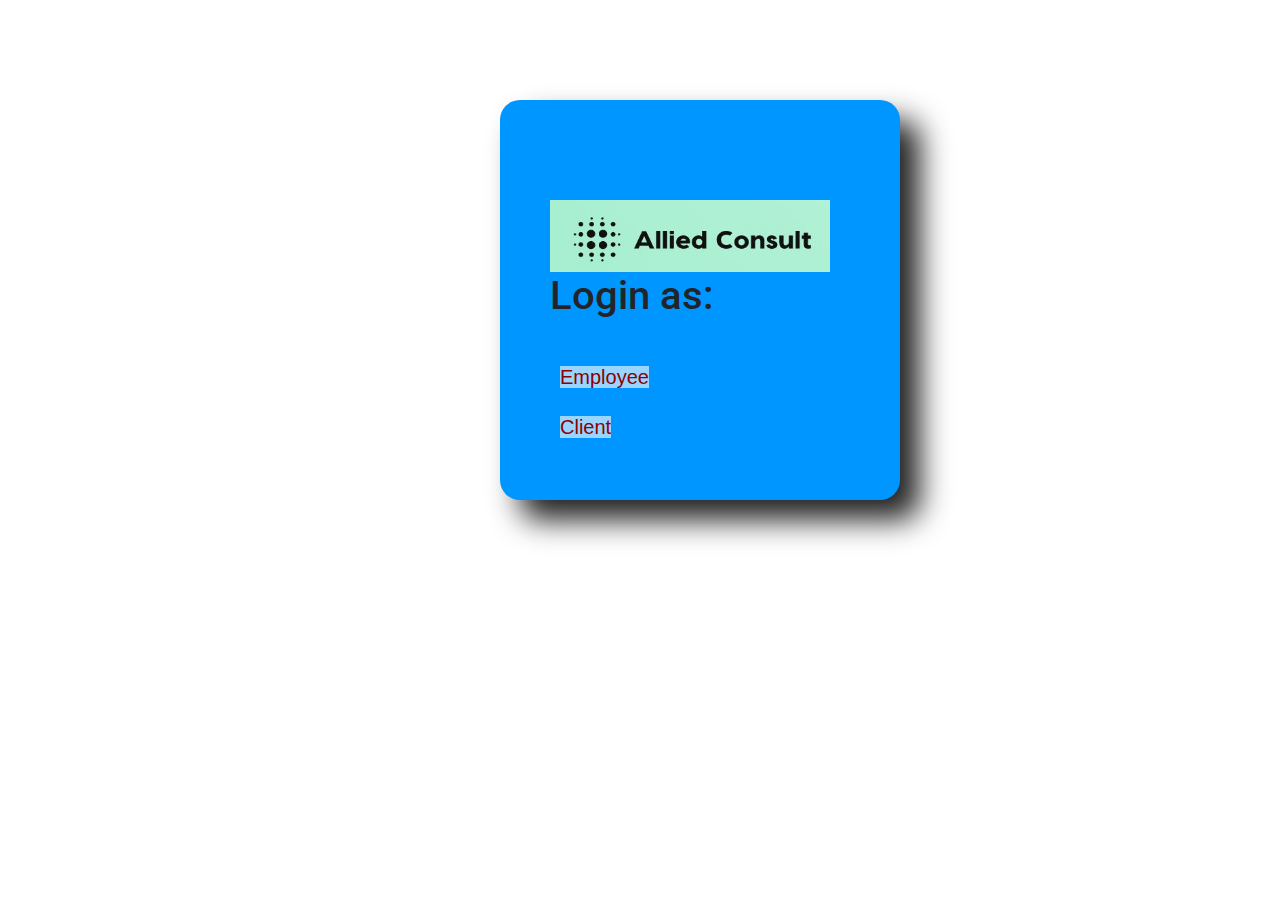
<file: login01.html>
<!DOCTYPE html>
<html lang="en">
<head>
    <meta charset="UTF-8">
    <meta http-equiv="X-UA-Compatible" content="IE=edge">
    <meta name="viewport" content="width=device-width, initial-scale=1.0">
    <title>Pre-Login</title>
    <meta content="" name="description">
    <meta content="" name="keywords">

    <!-- Favicons -->
    <link href="assets/img/favicon.png" rel="icon">
    <link href="assets/img/apple-touch-icon.png" rel="apple-touch-icon">

    <!-- Google Fonts -->
    <link href="https://fonts.googleapis.com/css?family=Open+Sans:300,300i,400,400i,600,600i,700,700i|Roboto:300,300i,400,400i,500,500i,600,600i,700,700i|Poppins:300,300i,400,400i,500,500i,600,600i,700,700i" rel="stylesheet">

    <!-- Vendor CSS Files -->
    <link href="assets/vendor/aos/aos.css" rel="stylesheet">
    <link href="assets/vendor/bootstrap/css/bootstrap.min.css" rel="stylesheet">
    <link href="assets/vendor/bootstrap-icons/bootstrap-icons.css" rel="stylesheet">
    <link href="assets/vendor/boxicons/css/boxicons.min.css" rel="stylesheet">
    <link href="assets/vendor/glightbox/css/glightbox.min.css" rel="stylesheet">
    <link href="assets/vendor/swiper/swiper-bundle.min.css" rel="stylesheet">

    <!-- Template Main CSS File -->
    <link href="assets/css/style02.css" rel="stylesheet">
</head>
<body>
    <section class="login-container">
        <img src="./assets/img/00.Logo.JPG" class="company-logo">
        <h1>Login as:</h1>
            <ul class="pre-login">
                <li class="btn-employee"><a href="./login-employee.html">Employee</a></li>
                <li class="btn-client"><a href="./login-client.html">Client</a></li>
            </ul>
    </section>    
</body>
</html>
</file>
<file: assets/css/style.css>
//*--------------------------------------------------------------
# General
--------------------------------------------------------------*/
body {
  font-family: "Open Sans", sans-serif;
  color: #444444;
}

a {
  color: #106eea;
  text-decoration: none;
}

a:hover {
  color: #3b8af2;
  text-decoration: none;
}

h1,
h2,
h3,
h4,
h5,
h6 {
  font-family: "Roboto", sans-serif;
}

/*--------------------------------------------------------------
# Preloader
--------------------------------------------------------------*/
#preloader {
  position: fixed;
  top: 0;
  left: 0;
  right: 0;
  bottom: 0;
  z-index: 9999;
  overflow: hidden;
  background: #fff;
}

#preloader:before {
  content: "";
  position: fixed;
  top: calc(50% - 30px);
  left: calc(50% - 30px);
  border: 6px solid #106eea;
  border-top-color: #e2eefd;
  border-radius: 50%;
  width: 60px;
  height: 60px;
  -webkit-animation: animate-preloader 1s linear infinite;
  animation: animate-preloader 1s linear infinite;
}

@-webkit-keyframes animate-preloader {
  0% {
    transform: rotate(0deg);
  }

  100% {
    transform: rotate(360deg);
  }
}

@keyframes animate-preloader {
  0% {
    transform: rotate(0deg);
  }

  100% {
    transform: rotate(360deg);
  }
}

/*--------------------------------------------------------------
# Back to top button
--------------------------------------------------------------*/
.back-to-top {
  position: fixed;
  visibility: hidden;
  opacity: 0;
  right: 15px;
  bottom: 15px;
  z-index: 996;
  background: #106eea;
  width: 40px;
  height: 40px;
  border-radius: 4px;
  transition: all 0.4s;
}

.back-to-top i {
  font-size: 28px;
  color: #fff;
  line-height: 0;
}

.back-to-top:hover {
  background: #3284f1;
  color: #fff;
}

.back-to-top.active {
  visibility: visible;
  opacity: 1;
}

/*--------------------------------------------------------------
# Disable aos animation delay on mobile devices
--------------------------------------------------------------*/
@media screen and (max-width: 768px) {
  [data-aos-delay] {
    transition-delay: 0 !important;
  }
}

/*--------------------------------------------------------------
# Top Bar
--------------------------------------------------------------*/
#topbar {
  background: #106eea;
  height: 40px;
  font-size: 14px;
  transition: all 0.5s;
  color: #fff;
  padding: 0;
}

#topbar .contact-info i {
  font-style: normal;
  color: #fff;
}

#topbar .contact-info i a,
#topbar .contact-info i span {
  padding-left: 5px;
  color: #fff;
}

#topbar .contact-info i a {
  line-height: 0;
  transition: 0.3s;
  transition: 0.3s;
}

#topbar .contact-info i a:hover {
  color: #fff;
  text-decoration: underline;
}

#topbar .social-links a {
  color: rgba(255, 255, 255, 0.7);
  line-height: 0;
  transition: 0.3s;
  margin-left: 20px;
}

#topbar .social-links a:hover {
  color: white;
}

/*--------------------------------------------------------------
# Header
--------------------------------------------------------------*/
#header {
  background: #fff;
  transition: all 0.5s;
  z-index: 997;
  height: 86px;
  box-shadow: 0px 2px 15px rgba(0, 0, 0, 0.1);
}

#header.fixed-top {
  height: 70px;
}

#header .logo {
  font-size: 30px;
  margin: 0;
  padding: 0;
  line-height: 1;
  font-weight: 600;
  letter-spacing: 0.8px;
  font-family: "Poppins", sans-serif;
}

#header .logo a {
  color: #222222;
}

#header .logo a span {
  color: #106eea;
}

#header .logo img {
  max-height: 40px;
}

.scrolled-offset {
  margin-top: 70px;
}

/*--------------------------------------------------------------
# Navigation Menu
--------------------------------------------------------------*/
/**
* Desktop Navigation 
*/
.navbar {
  padding: 0;
}

.navbar ul {
  margin: 0;
  padding: 0;
  display: flex;
  list-style: none;
  align-items: center;
}

.navbar li {
  position: relative;
}

.navbar>ul>li {
  white-space: nowrap;
  padding: 10px 0 10px 28px;
}

.navbar a,
.navbar a:focus {
  display: flex;
  align-items: center;
  justify-content: space-between;
  padding: 0 3px;
  font-size: 15px;
  font-weight: 600;
  color: #222222;
  white-space: nowrap;
  transition: 0.3s;
  position: relative;
}

.navbar a i,
.navbar a:focus i {
  font-size: 12px;
  line-height: 0;
  margin-left: 5px;
}

.navbar>ul>li>a:before {
  content: "";
  position: absolute;
  width: 100%;
  height: 2px;
  bottom: -6px;
  left: 0;
  background-color: #106eea;
  visibility: hidden;
  width: 0px;
  transition: all 0.3s ease-in-out 0s;
}

.navbar a:hover:before,
.navbar li:hover>a:before,
.navbar .active:before {
  visibility: visible;
  width: 100%;
}

.navbar a:hover,
.navbar .active,
.navbar .active:focus,
.navbar li:hover>a {
  color: #106eea;
}

.navbar .dropdown ul {
  display: block;
  position: absolute;
  left: 28px;
  top: calc(100% + 30px);
  margin: 0;
  padding: 10px 0;
  z-index: 99;
  opacity: 0;
  visibility: hidden;
  background: #fff;
  box-shadow: 0px 0px 30px rgba(127, 137, 161, 0.25);
  transition: 0.3s;
}

.navbar .dropdown ul li {
  min-width: 200px;
}

.navbar .dropdown ul a {
  padding: 10px 20px;
  font-weight: 400;
}

.navbar .dropdown ul a i {
  font-size: 12px;
}

.navbar .dropdown ul a:hover,
.navbar .dropdown ul .active:hover,
.navbar .dropdown ul li:hover>a {
  color: #106eea;
}

.navbar .dropdown:hover>ul {
  opacity: 1;
  top: 100%;
  visibility: visible;
}

.navbar .dropdown .dropdown ul {
  top: 0;
  left: calc(100% - 30px);
  visibility: hidden;
}

.navbar .dropdown .dropdown:hover>ul {
  opacity: 1;
  top: 0;
  left: 100%;
  visibility: visible;
}

@media (max-width: 1366px) {
  .navbar .dropdown .dropdown ul {
    left: -90%;
  }

  .navbar .dropdown .dropdown:hover>ul {
    left: -100%;
  }
}

/**
* Mobile Navigation 
*/
.mobile-nav-toggle {
  color: #222222;
  font-size: 28px;
  cursor: pointer;
  display: none;
  line-height: 0;
  transition: 0.5s;
}

.mobile-nav-toggle.bi-x {
  color: #fff;
}

@media (max-width: 991px) {
  .mobile-nav-toggle {
    display: block;
  }

  .navbar ul {
    display: none;
  }
}

.navbar-mobile {
  position: fixed;
  overflow: hidden;
  top: 0;
  right: 0;
  left: 0;
  bottom: 0;
  background: rgba(9, 9, 9, 0.9);
  transition: 0.3s;
  z-index: 999;
}

.navbar-mobile .mobile-nav-toggle {
  position: absolute;
  top: 15px;
  right: 15px;
}

.navbar-mobile ul {
  display: block;
  position: absolute;
  top: 55px;
  right: 15px;
  bottom: 15px;
  left: 15px;
  padding: 10px 0;
  background-color: #fff;
  overflow-y: auto;
  transition: 0.3s;
}

.navbar-mobile a,
.navbar-mobile a:focus {
  padding: 10px 20px;
  font-size: 15px;
  color: #222222;
}

.navbar-mobile>ul>li {
  padding: 0;
}

.navbar-mobile a:hover:before,
.navbar-mobile li:hover>a:before,
.navbar-mobile .active:before {
  visibility: hidden;
}

.navbar-mobile a:hover,
.navbar-mobile .active,
.navbar-mobile li:hover>a {
  color: #106eea;
}

.navbar-mobile .getstarted,
.navbar-mobile .getstarted:focus {
  margin: 15px;
}

.navbar-mobile .dropdown ul {
  position: static;
  display: none;
  margin: 10px 20px;
  padding: 10px 0;
  z-index: 99;
  opacity: 1;
  visibility: visible;
  background: #fff;
  box-shadow: 0px 0px 30px rgba(127, 137, 161, 0.25);
}

.navbar-mobile .dropdown ul li {
  min-width: 200px;
}

.navbar-mobile .dropdown ul a {
  padding: 10px 20px;
}

.navbar-mobile .dropdown ul a i {
  font-size: 12px;
}

.navbar-mobile .dropdown ul a:hover,
.navbar-mobile .dropdown ul .active:hover,
.navbar-mobile .dropdown ul li:hover>a {
  color: #106eea;
}

.navbar-mobile .dropdown>.dropdown-active {
  display: block;
}

/*--------------------------------------------------------------
# Hero Section
--------------------------------------------------------------*/
#hero {
  width: 100%;
  height: 75vh;
  background: url("../img/hero-bg.jpg") top left;
  background-size: cover;
  position: relative;
}

#hero:before {
  content: "";
  background: rgba(255, 255, 255, 0.6);
  position: absolute;
  bottom: 0;
  top: 0;
  left: 0;
  right: 0;
}

#hero .container {
  position: relative;
}

#hero h1 {
  margin: 0;
  font-size: 48px;
  font-weight: 700;
  line-height: 56px;
  color: #222222;
  font-family: "Poppins", sans-serif;
}

#hero h1 span {
  color: #106eea;
}

#hero h2 {
  color: #555555;
  margin: 5px 0 30px 0;
  font-size: 24px;
  font-weight: 400;
}

#hero .btn-get-started {
  font-family: "Roboto", sans-serif;
  text-transform: uppercase;
  font-weight: 500;
  font-size: 14px;
  letter-spacing: 1px;
  display: inline-block;
  padding: 10px 28px;
  border-radius: 4px;
  transition: 0.5s;
  color: #fff;
  background: #106eea;
}

#hero .btn-get-started:hover {
  background: #247cf0;
}

#hero .btn-watch-video {
  font-size: 16px;
  transition: 0.5s;
  margin-left: 25px;
  color: #222222;
  font-weight: 600;
  display: flex;
  align-items: center;
}

#hero .btn-watch-video i {
  color: #106eea;
  font-size: 32px;
  transition: 0.3s;
  line-height: 0;
  margin-right: 8px;
}

#hero .btn-watch-video:hover {
  color: #106eea;
}

#hero .btn-watch-video:hover i {
  color: #3b8af2;
}

@media (min-width: 1024px) {
  #hero {
    background-attachment: fixed;
  }
}

@media (max-width: 768px) {
  #hero {
    height: 100vh;
  }

  #hero h1 {
    font-size: 28px;
    line-height: 36px;
  }

  #hero h2 {
    font-size: 18px;
    line-height: 24px;
    margin-bottom: 30px;
  }

  #hero .btn-get-started,
  #hero .btn-watch-video {
    font-size: 13px;
  }
}

@media (max-height: 500px) {
  #hero {
    height: 120vh;
  }
}

/*--------------------------------------------------------------
# Sections General
--------------------------------------------------------------*/
section {
  padding: 60px 0;
  overflow: hidden;
}

.section-bg {
  background-color: #f6f9fe;
}

.section-title {
  text-align: center;
  padding-bottom: 30px;
}

.section-title h2 {
  font-size: 13px;
  letter-spacing: 1px;
  font-weight: 700;
  padding: 8px 20px;
  margin: 0;
  background: #e7f1fd;
  color: #106eea;
  display: inline-block;
  text-transform: uppercase;
  border-radius: 50px;
}

.section-title h3 {
  margin: 15px 0 0 0;
  font-size: 32px;
  font-weight: 700;
}

.section-title h3 span {
  color: #106eea;
}

.section-title p {
  margin: 15px auto 0 auto;
  font-weight: 600;
}

@media (min-width: 1024px) {
  .section-title p {
    width: 50%;
  }
}

/*--------------------------------------------------------------
# Breadcrumbs
--------------------------------------------------------------*/
.breadcrumbs {
  padding: 20px 0;
  background-color: #f1f6fe;
  min-height: 40px;
}

.breadcrumbs h2 {
  font-size: 24px;
  font-weight: 300;
  margin: 0;
}

@media (max-width: 992px) {
  .breadcrumbs h2 {
    margin: 0 0 10px 0;
  }
}

.breadcrumbs ol {
  display: flex;
  flex-wrap: wrap;
  list-style: none;
  padding: 0;
  margin: 0;
  font-size: 14px;
}

.breadcrumbs ol li+li {
  padding-left: 10px;
}

.breadcrumbs ol li+li::before {
  display: inline-block;
  padding-right: 10px;
  color: #6c757d;
  content: "/";
}

@media (max-width: 768px) {
  .breadcrumbs .d-flex {
    display: block !important;
  }

  .breadcrumbs ol {
    display: block;
  }

  .breadcrumbs ol li {
    display: inline-block;
  }
}

/*--------------------------------------------------------------
# Featured Services
--------------------------------------------------------------*/
.featured-services .icon-box {
  padding: 30px;
  position: relative;
  overflow: hidden;
  background: #fff;
  box-shadow: 0 0 29px 0 rgba(68, 88, 144, 0.12);
  transition: all 0.3s ease-in-out;
  border-radius: 8px;
  z-index: 1;
}

.featured-services .icon-box::before {
  content: "";
  position: absolute;
  background: #cbe0fb;
  right: 0;
  left: 0;
  bottom: 0;
  top: 100%;
  transition: all 0.3s;
  z-index: -1;
}

.featured-services .icon-box:hover::before {
  background: #106eea;
  top: 0;
  border-radius: 0px;
}

.featured-services .icon {
  margin-bottom: 15px;
}

.featured-services .icon i {
  font-size: 48px;
  line-height: 1;
  color: #106eea;
  transition: all 0.3s ease-in-out;
}

.featured-services .title {
  font-weight: 700;
  margin-bottom: 15px;
  font-size: 18px;
}

.featured-services .title a {
  color: #111;
}

.featured-services .description {
  font-size: 15px;
  line-height: 28px;
  margin-bottom: 0;
}

.featured-services .icon-box:hover .title a,
.featured-services .icon-box:hover .description {
  color: #fff;
}

.featured-services .icon-box:hover .icon i {
  color: #fff;
}

/*--------------------------------------------------------------
# About
--------------------------------------------------------------*/
.about .content h3 {
  font-weight: 600;
  font-size: 26px;
}

.about .content ul {
  list-style: none;
  padding: 0;
}

.about .content ul li {
  display: flex;
  align-items: flex-start;
  margin-bottom: 35px;
}

.about .content ul li:first-child {
  margin-top: 35px;
}

.about .content ul i {
  background: #fff;
  box-shadow: 0px 6px 15px rgba(16, 110, 234, 0.12);
  font-size: 24px;
  padding: 20px;
  margin-right: 15px;
  color: #106eea;
  border-radius: 50px;
}

.about .content ul h5 {
  font-size: 18px;
  color: #555555;
}

.about .content ul p {
  font-size: 15px;
}

.about .content p:last-child {
  margin-bottom: 0;
}

/*--------------------------------------------------------------
# Skills
--------------------------------------------------------------*/
.skills .progress {
  height: 60px;
  display: block;
  background: none;
  border-radius: 0;
}

.skills .progress .skill {
  padding: 0;
  margin: 0 0 6px 0;
  text-transform: uppercase;
  display: block;
  font-weight: 600;
  font-family: "Poppins", sans-serif;
  color: #222222;
}

.skills .progress .skill .val {
  float: right;
  font-style: normal;
}

.skills .progress-bar-wrap {
  background: #e2eefd;
  height: 10px;
}

.skills .progress-bar {
  width: 1px;
  height: 10px;
  transition: 0.9s;
  background-color: #106eea;
}

/*--------------------------------------------------------------
# Counts
--------------------------------------------------------------*/
.counts {
  padding: 70px 0 60px;
}

.counts .count-box {
  padding: 30px 30px 25px 30px;
  width: 100%;
  position: relative;
  text-align: center;
  background: #f1f6fe;
}

.counts .count-box i {
  position: absolute;
  top: -28px;
  left: 50%;
  transform: translateX(-50%);
  font-size: 24px;
  background: #106eea;
  color: #fff;
  width: 56px;
  height: 56px;
  line-height: 0;
  border-radius: 50px;
  border: 5px solid #fff;
  display: inline-flex;
  align-items: center;
  justify-content: center;
}

.counts .count-box span {
  font-size: 36px;
  display: block;
  font-weight: 600;
  color: #062b5b;
}

.counts .count-box p {
  padding: 0;
  margin: 0;
  font-family: "Roboto", sans-serif;
  font-size: 14px;
}

/*--------------------------------------------------------------
# Clients
--------------------------------------------------------------*/
.clients {
  padding: 15px 0;
  text-align: center;
}

.clients img {
  max-width: 45%;
  transition: all 0.4s ease-in-out;
  display: inline-block;
  padding: 15px 0;
}

.clients img:hover {
  transform: scale(2.50);
}

@media (max-width: 768px) {
  .clients img {
    max-width: 40%;
  }
}

/*--------------------------------------------------------------
# Services
--------------------------------------------------------------*/
.services .icon-box {
  text-align: center;
  border: 1px solid #e2eefd;
  padding: 80px 20px;
  transition: all ease-in-out 0.3s;
  background: #fff;
}

.services .icon-box .icon {
  margin: 0 auto;
  width: 64px;
  height: 64px;
  background: #f1f6fe;
  border-radius: 4px;
  border: 1px solid #deebfd;
  display: flex;
  align-items: center;
  justify-content: center;
  margin-bottom: 20px;
  transition: ease-in-out 0.3s;
}

.services .icon-box .icon i {
  color: #3b8af2;
  font-size: 28px;
  transition: ease-in-out 0.3s;
}

.services .icon-box h4 {
  font-weight: 700;
  margin-bottom: 15px;
  font-size: 24px;
}

.services .icon-box h4 a {
  color: #222222;
  transition: ease-in-out 0.3s;
}

.services .icon-box p {
  line-height: 24px;
  font-size: 14px;
  margin-bottom: 0;
}

.services .icon-box:hover {
  border-color: #fff;
  box-shadow: 0px 0 25px 0 rgba(16, 110, 234, 0.1);
}

.services .icon-box:hover h4 a,
.services .icon-box:hover .icon i {
  color: #106eea;
}

.services .icon-box:hover .icon {
  border-color: #106eea;
}

/*--------------------------------------------------------------
# Testimonials
--------------------------------------------------------------*/
.testimonials {
  padding: 80px 0;
  background: url("../img/testimonials-bg.jpg") no-repeat;
  background-position: center center;
  background-size: cover;
  position: relative;
}

.testimonials::before {
  content: "";
  position: absolute;
  left: 0;
  right: 0;
  top: 0;
  bottom: 0;
  background: rgba(0, 0, 0, 0.7);
}

.testimonials .section-header {
  margin-bottom: 40px;
}

.testimonials .testimonials-carousel,
.testimonials .testimonials-slider {
  overflow: hidden;
}

.testimonials .testimonial-item {
  text-align: center;
  color: #fff;
}

.testimonials .testimonial-item .testimonial-img {
  width: 100px;
  border-radius: 50%;
  border: 6px solid rgba(255, 255, 255, 0.15);
  margin: 0 auto;
}

.testimonials .testimonial-item h3 {
  font-size: 20px;
  font-weight: bold;
  margin: 10px 0 5px 0;
  color: #fff;
}

.testimonials .testimonial-item h4 {
  font-size: 14px;
  color: #ddd;
  margin: 0 0 15px 0;
}

.testimonials .testimonial-item .quote-icon-left,
.testimonials .testimonial-item .quote-icon-right {
  color: rgba(255, 255, 255, 0.4);
  font-size: 26px;
}

.testimonials .testimonial-item .quote-icon-left {
  display: inline-block;
  left: -5px;
  position: relative;
}

.testimonials .testimonial-item .quote-icon-right {
  display: inline-block;
  right: -5px;
  position: relative;
  top: 10px;
}

.testimonials .testimonial-item p {
  font-style: italic;
  margin: 0 auto 15px auto;
  color: #eee;
}

.testimonials .swiper-pagination {
  margin-top: 20px;
  position: relative;
}

.testimonials .swiper-pagination .swiper-pagination-bullet {
  width: 12px;
  height: 12px;
  background-color: rgba(255, 255, 255, 0.5);
  opacity: 1;
}

.testimonials .swiper-pagination .swiper-pagination-bullet-active {
  background-color: #106eea;
}

@media (min-width: 992px) {
  .testimonials .testimonial-item p {
    width: 80%;
  }
}

/*--------------------------------------------------------------
# Portfolio
--------------------------------------------------------------*/
.portfolio #portfolio-flters {
  padding: 0;
  margin: 0 auto 15px auto;
  list-style: none;
  text-align: center;
  border-radius: 50px;
  padding: 2px 15px;
}

.portfolio #portfolio-flters li {
  cursor: pointer;
  display: inline-block;
  padding: 10px 15px 8px 15px;
  font-size: 16px;
  font-weight: 600;
  line-height: 1;
  text-transform: uppercase;
  color: #444444;
  margin-bottom: 5px;
  transition: all 0.3s ease-in-out;
}

.portfolio #portfolio-flters li:hover,
.portfolio #portfolio-flters li.filter-active {
  color: #106eea;
}

.portfolio #portfolio-flters li:last-child {
  margin-right: 0;
}

.portfolio .portfolio-item {
  margin-bottom: 30px;
}

.portfolio .portfolio-item .portfolio-info {
  opacity: 0;
  position: absolute;
  left: 30px;
  right: 30px;
  bottom: 0;
  z-index: 3;
  transition: all ease-in-out 0.3s;
  background: rgba(255, 255, 255, 0.9);
  padding: 15px;
}

.portfolio .portfolio-item .portfolio-info h4 {
  font-size: 18px;
  color: #fff;
  font-weight: 600;
  color: #222222;
}

.portfolio .portfolio-item .portfolio-info p {
  color: #555555;
  font-size: 14px;
  margin-bottom: 0;
}

.portfolio .portfolio-item .portfolio-info .preview-link,
.portfolio .portfolio-item .portfolio-info .details-link {
  position: absolute;
  right: 40px;
  font-size: 24px;
  top: calc(50% - 18px);
  color: #3c3c3c;
}

.portfolio .portfolio-item .portfolio-info .preview-link:hover,
.portfolio .portfolio-item .portfolio-info .details-link:hover {
  color: #106eea;
}

.portfolio .portfolio-item .portfolio-info .details-link {
  right: 10px;
}

.portfolio .portfolio-item .portfolio-links {
  opacity: 0;
  left: 0;
  right: 0;
  text-align: center;
  z-index: 3;
  position: absolute;
  transition: all ease-in-out 0.3s;
}

.portfolio .portfolio-item .portfolio-links a {
  color: #fff;
  margin: 0 2px;
  font-size: 28px;
  display: inline-block;
  transition: 0.3s;
}

.portfolio .portfolio-item .portfolio-links a:hover {
  color: #6ba7f5;
}

.portfolio .portfolio-item:hover .portfolio-info {
  opacity: 1;
  bottom: 20px;
}

/*--------------------------------------------------------------
# Portfolio Details
--------------------------------------------------------------*/
.portfolio-details {
  padding-top: 40px;
}

.portfolio-details .portfolio-details-slider img {
  width: 100%;
}

.portfolio-details .portfolio-details-slider .swiper-pagination {
  margin-top: 20px;
  position: relative;
}

.portfolio-details .portfolio-details-slider .swiper-pagination .swiper-pagination-bullet {
  width: 12px;
  height: 12px;
  background-color: #fff;
  opacity: 1;
  border: 1px solid #106eea;
}

.portfolio-details .portfolio-details-slider .swiper-pagination .swiper-pagination-bullet-active {
  background-color: #106eea;
}

.portfolio-details .portfolio-info {
  padding: 30px;
  box-shadow: 0px 0 30px rgba(34, 34, 34, 0.08);
}

.portfolio-details .portfolio-info h3 {
  font-size: 22px;
  font-weight: 700;
  margin-bottom: 20px;
  padding-bottom: 20px;
  border-bottom: 1px solid #eee;
}

.portfolio-details .portfolio-info ul {
  list-style: none;
  padding: 0;
  font-size: 15px;
}

.portfolio-details .portfolio-info ul li+li {
  margin-top: 10px;
}

.portfolio-details .portfolio-description {
  padding-top: 30px;
}

.portfolio-details .portfolio-description h2 {
  font-size: 26px;
  font-weight: 700;
  margin-bottom: 20px;
}

.portfolio-details .portfolio-description p {
  padding: 0;
}

/*--------------------------------------------------------------
# Team
--------------------------------------------------------------*/
.team {
  padding: 60px 0;
}

.team .member {
  margin-bottom: 20px;
  overflow: hidden;
  border-radius: 4px;
  background: #fff;
  box-shadow: 0px 2px 15px rgba(16, 110, 234, 0.15);
}

.team .member .member-img {
  position: relative;
  overflow: hidden;
}

.team .member .social {
  position: absolute;
  left: 0;
  bottom: 30px;
  right: 0;
  opacity: 0;
  transition: ease-in-out 0.3s;
  text-align: center;
}

.team .member .social a {
  transition: color 0.3s;
  color: #222222;
  margin: 0 3px;
  padding-top: 7px;
  border-radius: 4px;
  width: 36px;
  height: 36px;
  background: rgba(16, 110, 234, 0.8);
  display: inline-block;
  transition: ease-in-out 0.3s;
  color: #fff;
}

.team .member .social a:hover {
  background: #3b8af2;
}

.team .member .social i {
  font-size: 18px;
}

.team .member .member-info {
  padding: 25px 15px;
}

.team .member .member-info h4 {
  font-weight: 700;
  margin-bottom: 5px;
  font-size: 18px;
  color: #222222;
}

.team .member .member-info span {
  display: block;
  font-size: 13px;
  font-weight: 400;
  color: #aaaaaa;
}

.team .member .member-info p {
  font-style: italic;
  font-size: 14px;
  line-height: 26px;
  color: #777777;
}

.team .member:hover .social {
  opacity: 1;
  bottom: 15px;
}

/*--------------------------------------------------------------
# Pricing
--------------------------------------------------------------*/
.pricing .box {
  padding: 20px;
  background: #fff;
  text-align: center;
  box-shadow: 0px 0px 4px rgba(0, 0, 0, 0.12);
  border-radius: 5px;
  position: relative;
  overflow: hidden;
}

.pricing .box h3 {
  font-weight: 400;
  margin: -20px -20px 20px -20px;
  padding: 20px 15px;
  font-size: 16px;
  font-weight: 600;
  color: #777777;
  background: #f8f8f8;
}

.pricing .box h4 {
  font-size: 36px;
  color: #106eea;
  font-weight: 600;
  font-family: "Poppins", sans-serif;
  margin-bottom: 20px;
}

.pricing .box h4 sup {
  font-size: 20px;
  top: -15px;
  left: -3px;
}

.pricing .box h4 span {
  color: #bababa;
  font-size: 16px;
  font-weight: 300;
}

.pricing .box ul {
  padding: 0;
  list-style: none;
  color: #444444;
  text-align: center;
  line-height: 20px;
  font-size: 14px;
}

.pricing .box ul li {
  padding-bottom: 16px;
}

.pricing .box ul i {
  color: #106eea;
  font-size: 18px;
  padding-right: 4px;
}

.pricing .box ul .na {
  color: #ccc;
  text-decoration: line-through;
}

.pricing .btn-wrap {
  margin: 20px -20px -20px -20px;
  padding: 20px 15px;
  background: #f8f8f8;
  text-align: center;
}

.pricing .btn-buy {
  background: #106eea;
  display: inline-block;
  padding: 8px 35px 10px 35px;
  border-radius: 4px;
  color: #fff;
  transition: none;
  font-size: 14px;
  font-weight: 400;
  font-family: "Roboto", sans-serif;
  font-weight: 600;
  transition: 0.3s;
}

.pricing .btn-buy:hover {
  background: #3b8af2;
}

.pricing .featured h3 {
  color: #fff;
  background: #106eea;
}

.pricing .advanced {
  width: 200px;
  position: absolute;
  top: 18px;
  right: -68px;
  transform: rotate(45deg);
  z-index: 1;
  font-size: 14px;
  padding: 1px 0 3px 0;
  background: #106eea;
  color: #fff;
}

/*--------------------------------------------------------------
# Frequently Asked Questions
--------------------------------------------------------------*/
.faq {
  padding: 60px 0;
}

.faq .faq-list {
  padding: 0;
  list-style: none;
}

.faq .faq-list li {
  border-bottom: 1px solid #d4e5fc;
  margin-bottom: 20px;
  padding-bottom: 20px;
}

.faq .faq-list .question {
  display: block;
  position: relative;
  font-family: #106eea;
  font-size: 18px;
  line-height: 24px;
  font-weight: 400;
  padding-left: 25px;
  cursor: pointer;
  color: #0d58ba;
  transition: 0.3s;
}

.faq .faq-list i {
  font-size: 16px;
  position: absolute;
  left: 0;
  top: -2px;
}

.faq .faq-list p {
  margin-bottom: 0;
  padding: 10px 0 0 25px;
}

.faq .faq-list .icon-show {
  display: none;
}

.faq .faq-list .collapsed {
  color: black;
}

.faq .faq-list .collapsed:hover {
  color: #106eea;
}

.faq .faq-list .collapsed .icon-show {
  display: inline-block;
  transition: 0.6s;
}

.faq .faq-list .collapsed .icon-close {
  display: none;
  transition: 0.6s;
}

/*--------------------------------------------------------------
# Contact
--------------------------------------------------------------*/
.contact .info-box {
  color: #444444;
  text-align: center;
  box-shadow: 0 0 30px rgba(214, 215, 216, 0.3);
  padding: 20px 0 30px 0;
}

.contact .info-box i {
  font-size: 32px;
  color: #106eea;
  border-radius: 50%;
  padding: 8px;
  border: 2px dotted #b3d1fa;
}

.contact .info-box h3 {
  font-size: 20px;
  color: #777777;
  font-weight: 700;
  margin: 10px 0;
}

.contact .info-box p {
  padding: 0;
  line-height: 24px;
  font-size: 14px;
  margin-bottom: 0;
}

.contact .php-email-form {
  box-shadow: 0 0 30px rgba(214, 215, 216, 0.4);
  padding: 30px;
}

.contact .php-email-form .error-message {
  display: none;
  color: #fff;
  background: #ed3c0d;
  text-align: left;
  padding: 15px;
  font-weight: 600;
}

.contact .php-email-form .error-message br+br {
  margin-top: 25px;
}

.contact .php-email-form .sent-message {
  display: none;
  color: #fff;
  background: #18d26e;
  text-align: center;
  padding: 15px;
  font-weight: 600;
}

.contact .php-email-form .loading {
  display: none;
  background: #fff;
  text-align: center;
  padding: 15px;
}

.contact .php-email-form .loading:before {
  content: "";
  display: inline-block;
  border-radius: 50%;
  width: 24px;
  height: 24px;
  margin: 0 10px -6px 0;
  border: 3px solid #18d26e;
  border-top-color: #eee;
  -webkit-animation: animate-loading 1s linear infinite;
  animation: animate-loading 1s linear infinite;
}

.contact .php-email-form .form-group {
  margin-bottom: 20px;
}

.contact .php-email-form input,
.contact .php-email-form textarea {
  border-radius: 0;
  box-shadow: none;
  font-size: 14px;
}

.contact .php-email-form input:focus,
.contact .php-email-form textarea:focus {
  border-color: #106eea;
}

.contact .php-email-form input {
  padding: 10px 15px;
}

.contact .php-email-form textarea {
  padding: 12px 15px;
}

.contact .php-email-form button[type=submit] {
  background: #106eea;
  border: 0;
  padding: 10px 30px;
  color: #fff;
  transition: 0.4s;
  border-radius: 4px;
}

.contact .php-email-form button[type=submit]:hover {
  background: #3b8af2;
}

@-webkit-keyframes animate-loading {
  0% {
    transform: rotate(0deg);
  }

  100% {
    transform: rotate(360deg);
  }
}

@keyframes animate-loading {
  0% {
    transform: rotate(0deg);
  }

  100% {
    transform: rotate(360deg);
  }
}

/*--------------------------------------------------------------
# Footer
--------------------------------------------------------------*/
#footer {
  background: #fff;
  padding: 0 0 30px 0;
  color: #444444;
  font-size: 14px;
  background: #f1f6fe;
}

#footer .footer-newsletter {
  padding: 50px 0;
  background: #f1f6fe;
  text-align: center;
  font-size: 15px;
}

#footer .footer-newsletter h4 {
  font-size: 24px;
  margin: 0 0 20px 0;
  padding: 0;
  line-height: 1;
  font-weight: 600;
}

#footer .footer-newsletter form {
  margin-top: 30px;
  background: #fff;
  padding: 6px 10px;
  position: relative;
  border-radius: 4px;
  box-shadow: 0px 2px 15px rgba(0, 0, 0, 0.06);
  text-align: left;
}

#footer .footer-newsletter form input[type=email] {
  border: 0;
  padding: 4px 8px;
  width: calc(100% - 100px);
}

#footer .footer-newsletter form input[type=submit] {
  position: absolute;
  top: 0;
  right: 0;
  bottom: 0;
  border: 0;
  background: none;
  font-size: 16px;
  padding: 0 20px;
  background: #106eea;
  color: #fff;
  transition: 0.3s;
  border-radius: 0 4px 4px 0;
  box-shadow: 0px 2px 15px rgba(0, 0, 0, 0.1);
}

#footer .footer-newsletter form input[type=submit]:hover {
  background: #0d58ba;
}

#footer .footer-top {
  padding: 60px 0 30px 0;
  background: #fff;
}

#footer .footer-top .footer-contact {
  margin-bottom: 30px;
}

#footer .footer-top .footer-contact h3 {
  font-size: 24px;
  margin: 0 0 15px 0;
  padding: 2px 0 2px 0;
  line-height: 1;
  font-weight: 700;
}

#footer .footer-top .footer-contact h3 span {
  color: #106eea;
}

#footer .footer-top .footer-contact p {
  font-size: 14px;
  line-height: 24px;
  margin-bottom: 0;
  font-family: "Roboto", sans-serif;
  color: #777777;
}

#footer .footer-top h4 {
  font-size: 16px;
  font-weight: bold;
  color: #444444;
  position: relative;
  padding-bottom: 12px;
}

#footer .footer-top .footer-links {
  margin-bottom: 30px;
}

#footer .footer-top .footer-links ul {
  list-style: none;
  padding: 0;
  margin: 0;
}

#footer .footer-top .footer-links ul i {
  padding-right: 2px;
  color: #106eea;
  font-size: 18px;
  line-height: 1;
}

#footer .footer-top .footer-links ul li {
  padding: 10px 0;
  display: flex;
  align-items: center;
}

#footer .footer-top .footer-links ul li:first-child {
  padding-top: 0;
}

#footer .footer-top .footer-links ul a {
  color: #777777;
  transition: 0.3s;
  display: inline-block;
  line-height: 1;
}

#footer .footer-top .footer-links ul a:hover {
  text-decoration: none;
  color: #106eea;
}

#footer .footer-top .social-links a {
  font-size: 18px;
  display: inline-block;
  background: #106eea;
  color: #fff;
  line-height: 1;
  padding: 8px 0;
  margin-right: 4px;
  border-radius: 4px;
  text-align: center;
  width: 36px;
  height: 36px;
  transition: 0.3s;
}

#footer .footer-top .social-links a:hover {
  background: #3b8af2;
  color: #fff;
  text-decoration: none;
}

#footer .copyright {
  text-align: center;
  float: left;
}

#footer .credits {
  float: right;
  text-align: center;
  font-size: 13px;
  color: #444444;
}

@media (max-width: 768px) {

  #footer .copyright,
  #footer .credits {
    float: none;
    text-align: center;
    padding: 2px 0;
  }
}
</file>
<file: assets/css/style01.css>
@import url('https://fonts.googleapis.com/css2?family=Poppins:wght@300;400;500;600;700&display=swap');

*{
    margin: 0;
    padding: 0;
    box-sizing: border-box;
    font-family: 'Poppins', sans-serif;
}
body{
    height: 100vh;
    display: flex;
    align-items: center;
    justify-content: center;
    background-color: #4070f4;
}
.container{
    position: relative;
    max-width: 430px;
    width: 100%;
    background: #fff;
    border-radius: 10px;
    box-shadow: 0 5px 10px rgba(0, 0, 0, 0.1);
    overflow: hidden;
    margin: 0 20px;
}
.container .forms{
    display: flex;
    align-items: center;
    height: 440px;
    width: 200%;
    transition: height 0.2s ease;
}
.container .form{
    width: 50%;
    padding: 30px;
    background-color: #fff;
    transition: margin-left 0.18s ease;
}
.container.active .login{
    margin-left: -50%;
    opacity: 0;
    transition: margin-left 0.18s ease, opacity 0.15s ease;
}
.container .signup{
    opacity: 0;
    transition: opacity 0.09s ease;
}
.container.active .signup{
    opacity: 1;
    transition: opacity 0.2s ease;
}
.container.active .forms{
    height: 600px;
}
.container .form .title{
    position: relative;
    font-size: 27px;
    font-weight: 600;
}
.form .title::before{
    content: '';
    position: absolute;
    left: 0;
    bottom: 0;
    height: 3px;
    width: 30px;
    background-color: #4070f4;
    border-radius: 25px;
}
.form .input-field{
    position: relative;
    height: 50px;
    width: 100%;
    margin-top: 30px;
}
.input-field input{
    position: absolute;
    height: 100%;
    width: 100%;
    padding: 0 35px;
    border: none;
    outline: none;
    font-size: 16px;
    border-bottom: 2px solid #ccc;
    border-top: 2px solid transparent;
    transition: all 0.2s ease;
}
.input-field input:is(:focus, :valid){
    border-bottom-color: #4070f4;
}
.input-field i{
    position: absolute;
    top: 50%;
    transform: translateY(-50%);
    color: #999;
    font-size: 23px;
    transition: all 0.2s ease;
}
.input-field input:is(:focus, :valid) ~ i{
    color: #4070f4;
}
.input-field i.icon{
    left: 0;
}
.input-field i.showHidePw{
    right: 0;
    cursor: pointer;
    padding: 10px;
}
.form .checkbox-text{
    display: flex;
    align-items: center;
    justify-content: space-between;
    margin-top: 20px;
}
.checkbox-text .checkbox-content{
    display: flex;
    align-items: center;
}
.checkbox-content input{
    margin: 0 8px -2px 4px;
    accent-color: #4070f4;
}
.form .text{
    color: #333;
    font-size: 14px;
}
.form a.text{
    color: #4070f4;
    text-decoration: none;
}
.form a:hover{
    text-decoration: underline;
}
.form .button{
    margin-top: 35px;
}
.form .button input{
    border: none;
    color: #fff;
    font-size: 17px;
    font-weight: 500;
    letter-spacing: 1px;
    border-radius: 6px;
    background-color: #4070f4;
    cursor: pointer;
    transition: all 0.3s ease;
}
.button input:hover{
    background-color: #265df2;
}
.form .login-signup{
    margin-top: 30px;
    text-align: center;
}
</file>
<file: assets/css/style02.css>
//*--------------------------------------------------------------
# General
--------------------------------------------------------------*/
body {
  font-family: "Open Sans", sans-serif;
  color: #444444;
}

a {
  color: #106eea;
  text-decoration: none;
}

a:hover {
  color: #3b8af2;
  text-decoration: none;
}

h1,
h2,
h3,
h4,
h5,
h6 {
  font-family: "Roboto", sans-serif;
}

/*--------------------------------------------------------------
Pre-Login
--------------------------------------------------------------*/

.login-container {
    width: 400px;
    height: 400px;
    background-color: #0096FF;
    padding-top: 100px;
    padding-left: 50px;
    margin-left: 500px;
    margin-top: 100px;
    border-radius: 20px;
    box-shadow: 20px 20px 30px #222222;
    border-color: blanchedalmond;
}
.company-logo {
    width: 80%;
    height: 30%;
}
.login-container a {
    text-decoration: none;
    font-family:Arial, Helvetica, sans-serif;
    color: darkred;
    font-size: 20px;
    text-align: right;
    list-style: none;
    position: relative;
}
.pre-login {
    list-style: none;
    display: inline; 
}
.pre-login a {
    background-color:rgba(255, 255, 255, 0.6);
}
.btn-client {
    padding: 10px;
}
.btn-employee {
    padding: 10px;
}

/*--------------------------------------------------------------
# Preloader
--------------------------------------------------------------*/
#preloader {
  position: fixed;
  top: 0;
  left: 0;
  right: 0;
  bottom: 0;
  z-index: 9999;
  overflow: hidden;
  background: #fff;
}

#preloader:before {
  content: "";
  position: fixed;
  top: calc(50% - 30px);
  left: calc(50% - 30px);
  border: 6px solid #106eea;
  border-top-color: #e2eefd;
  border-radius: 50%;
  width: 60px;
  height: 60px;
  -webkit-animation: animate-preloader 1s linear infinite;
  animation: animate-preloader 1s linear infinite;
}

@-webkit-keyframes animate-preloader {
  0% {
    transform: rotate(0deg);
  }

  100% {
    transform: rotate(360deg);
  }
}

@keyframes animate-preloader {
  0% {
    transform: rotate(0deg);
  }

  100% {
    transform: rotate(360deg);
  }
}

/*--------------------------------------------------------------
# Back to top button
--------------------------------------------------------------*/
.back-to-top {
  position: fixed;
  visibility: hidden;
  opacity: 0;
  right: 15px;
  bottom: 15px;
  z-index: 996;
  background: #106eea;
  width: 40px;
  height: 40px;
  border-radius: 4px;
  transition: all 0.4s;
}

.back-to-top i {
  font-size: 28px;
  color: #fff;
  line-height: 0;
}

.back-to-top:hover {
  background: #3284f1;
  color: #fff;
}

.back-to-top.active {
  visibility: visible;
  opacity: 1;
}

/*--------------------------------------------------------------
# Disable aos animation delay on mobile devices
--------------------------------------------------------------*/
@media screen and (max-width: 768px) {
  [data-aos-delay] {
    transition-delay: 0 !important;
  }
}

/*--------------------------------------------------------------
# Top Bar
--------------------------------------------------------------*/
#topbar {
  background: #106eea;
  height: 40px;
  font-size: 14px;
  transition: all 0.5s;
  color: #fff;
  padding: 0;
}

#topbar .contact-info i {
  font-style: normal;
  color: #fff;
}

#topbar .contact-info i a,
#topbar .contact-info i span {
  padding-left: 5px;
  color: #fff;
}

#topbar .contact-info i a {
  line-height: 0;
  transition: 0.3s;
  transition: 0.3s;
}

#topbar .contact-info i a:hover {
  color: #fff;
  text-decoration: underline;
}

#topbar .social-links a {
  color: rgba(255, 255, 255, 0.7);
  line-height: 0;
  transition: 0.3s;
  margin-left: 20px;
}

#topbar .social-links a:hover {
  color: white;
}

/*--------------------------------------------------------------
# Header
--------------------------------------------------------------*/
#header {
  background: #fff;
  transition: all 0.5s;
  z-index: 997;
  height: 86px;
  box-shadow: 0px 2px 15px rgba(0, 0, 0, 0.1);
}

#header.fixed-top {
  height: 70px;
}

#header .logo {
  font-size: 30px;
  margin: 0;
  padding: 0;
  line-height: 1;
  font-weight: 600;
  letter-spacing: 0.8px;
  font-family: "Poppins", sans-serif;
}

#header .logo a {
  color: #222222;
}

#header .logo a span {
  color: #106eea;
}

#header .logo img {
  max-height: 40px;
}

.scrolled-offset {
  margin-top: 70px;
}

/*--------------------------------------------------------------
# Navigation Menu
--------------------------------------------------------------*/
/**
* Desktop Navigation 
*/
.navbar {
  padding: 0;
}

.navbar ul {
  margin: 0;
  padding: 0;
  display: flex;
  list-style: none;
  align-items: center;
}

.navbar li {
  position: relative;
}

.navbar>ul>li {
  white-space: nowrap;
  padding: 10px 0 10px 28px;
}

.navbar a,
.navbar a:focus {
  display: flex;
  align-items: center;
  justify-content: space-between;
  padding: 0 3px;
  font-size: 15px;
  font-weight: 600;
  color: #222222;
  white-space: nowrap;
  transition: 0.3s;
  position: relative;
}

.navbar a i,
.navbar a:focus i {
  font-size: 12px;
  line-height: 0;
  margin-left: 5px;
}

.navbar>ul>li>a:before {
  content: "";
  position: absolute;
  width: 100%;
  height: 2px;
  bottom: -6px;
  left: 0;
  background-color: #106eea;
  visibility: hidden;
  width: 0px;
  transition: all 0.3s ease-in-out 0s;
}

.navbar a:hover:before,
.navbar li:hover>a:before,
.navbar .active:before {
  visibility: visible;
  width: 100%;
}

.navbar a:hover,
.navbar .active,
.navbar .active:focus,
.navbar li:hover>a {
  color: #106eea;
}

.navbar .dropdown ul {
  display: block;
  position: absolute;
  left: 28px;
  top: calc(100% + 30px);
  margin: 0;
  padding: 10px 0;
  z-index: 99;
  opacity: 0;
  visibility: hidden;
  background: #fff;
  box-shadow: 0px 0px 30px rgba(127, 137, 161, 0.25);
  transition: 0.3s;
}

.navbar .dropdown ul li {
  min-width: 200px;
}

.navbar .dropdown ul a {
  padding: 10px 20px;
  font-weight: 400;
}

.navbar .dropdown ul a i {
  font-size: 12px;
}

.navbar .dropdown ul a:hover,
.navbar .dropdown ul .active:hover,
.navbar .dropdown ul li:hover>a {
  color: #106eea;
}

.navbar .dropdown:hover>ul {
  opacity: 1;
  top: 100%;
  visibility: visible;
}

.navbar .dropdown .dropdown ul {
  top: 0;
  left: calc(100% - 30px);
  visibility: hidden;
}

.navbar .dropdown .dropdown:hover>ul {
  opacity: 1;
  top: 0;
  left: 100%;
  visibility: visible;
}

@media (max-width: 1366px) {
  .navbar .dropdown .dropdown ul {
    left: -90%;
  }

  .navbar .dropdown .dropdown:hover>ul {
    left: -100%;
  }
}

/**
* Mobile Navigation 
*/
.mobile-nav-toggle {
  color: #222222;
  font-size: 28px;
  cursor: pointer;
  display: none;
  line-height: 0;
  transition: 0.5s;
}

.mobile-nav-toggle.bi-x {
  color: #fff;
}

@media (max-width: 991px) {
  .mobile-nav-toggle {
    display: block;
  }

  .navbar ul {
    display: none;
  }
}

.navbar-mobile {
  position: fixed;
  overflow: hidden;
  top: 0;
  right: 0;
  left: 0;
  bottom: 0;
  background: rgba(9, 9, 9, 0.9);
  transition: 0.3s;
  z-index: 999;
}

.navbar-mobile .mobile-nav-toggle {
  position: absolute;
  top: 15px;
  right: 15px;
}

.navbar-mobile ul {
  display: block;
  position: absolute;
  top: 55px;
  right: 15px;
  bottom: 15px;
  left: 15px;
  padding: 10px 0;
  background-color: #fff;
  overflow-y: auto;
  transition: 0.3s;
}

.navbar-mobile a,
.navbar-mobile a:focus {
  padding: 10px 20px;
  font-size: 15px;
  color: #222222;
}

.navbar-mobile>ul>li {
  padding: 0;
}

.navbar-mobile a:hover:before,
.navbar-mobile li:hover>a:before,
.navbar-mobile .active:before {
  visibility: hidden;
}

.navbar-mobile a:hover,
.navbar-mobile .active,
.navbar-mobile li:hover>a {
  color: #106eea;
}

.navbar-mobile .getstarted,
.navbar-mobile .getstarted:focus {
  margin: 15px;
}

.navbar-mobile .dropdown ul {
  position: static;
  display: none;
  margin: 10px 20px;
  padding: 10px 0;
  z-index: 99;
  opacity: 1;
  visibility: visible;
  background: #fff;
  box-shadow: 0px 0px 30px rgba(127, 137, 161, 0.25);
}

.navbar-mobile .dropdown ul li {
  min-width: 200px;
}

.navbar-mobile .dropdown ul a {
  padding: 10px 20px;
}

.navbar-mobile .dropdown ul a i {
  font-size: 12px;
}

.navbar-mobile .dropdown ul a:hover,
.navbar-mobile .dropdown ul .active:hover,
.navbar-mobile .dropdown ul li:hover>a {
  color: #106eea;
}

.navbar-mobile .dropdown>.dropdown-active {
  display: block;
}

/*--------------------------------------------------------------
# Hero Section
--------------------------------------------------------------*/
#hero {
  width: 100%;
  height: 75vh;
  background: url("../img/hero-bg.jpg") top left;
  background-size: cover;
  position: relative;
}

#hero:before {
  content: "";
  background: rgba(255, 255, 255, 0.6);
  position: absolute;
  bottom: 0;
  top: 0;
  left: 0;
  right: 0;
}

#hero .container {
  position: relative;
}

#hero h1 {
  margin: 0;
  font-size: 48px;
  font-weight: 700;
  line-height: 56px;
  color: #222222;
  font-family: "Poppins", sans-serif;
}

#hero h1 span {
  color: #106eea;
}

#hero h2 {
  color: #555555;
  margin: 5px 0 30px 0;
  font-size: 24px;
  font-weight: 400;
}

#hero .btn-get-started {
  font-family: "Roboto", sans-serif;
  text-transform: uppercase;
  font-weight: 500;
  font-size: 14px;
  letter-spacing: 1px;
  display: inline-block;
  padding: 10px 28px;
  border-radius: 4px;
  transition: 0.5s;
  color: #fff;
  background: #106eea;
}

#hero .btn-get-started:hover {
  background: #247cf0;
}

#hero .btn-watch-video {
  font-size: 16px;
  transition: 0.5s;
  margin-left: 25px;
  color: #222222;
  font-weight: 600;
  display: flex;
  align-items: center;
}

#hero .btn-watch-video i {
  color: #106eea;
  font-size: 32px;
  transition: 0.3s;
  line-height: 0;
  margin-right: 8px;
}

#hero .btn-watch-video:hover {
  color: #106eea;
}

#hero .btn-watch-video:hover i {
  color: #3b8af2;
}

@media (min-width: 1024px) {
  #hero {
    background-attachment: fixed;
  }
}

@media (max-width: 768px) {
  #hero {
    height: 100vh;
  }

  #hero h1 {
    font-size: 28px;
    line-height: 36px;
  }

  #hero h2 {
    font-size: 18px;
    line-height: 24px;
    margin-bottom: 30px;
  }

  #hero .btn-get-started,
  #hero .btn-watch-video {
    font-size: 13px;
  }
}

@media (max-height: 500px) {
  #hero {
    height: 120vh;
  }
}

/*--------------------------------------------------------------
# Sections General
--------------------------------------------------------------*/
section {
  padding: 60px 0;
  overflow: hidden;
}

.section-bg {
  background-color: #f6f9fe;
}

.section-title {
  text-align: center;
  padding-bottom: 30px;
}

.section-title h2 {
  font-size: 13px;
  letter-spacing: 1px;
  font-weight: 700;
  padding: 8px 20px;
  margin: 0;
  background: #e7f1fd;
  color: #106eea;
  display: inline-block;
  text-transform: uppercase;
  border-radius: 50px;
}

.section-title h3 {
  margin: 15px 0 0 0;
  font-size: 32px;
  font-weight: 700;
}

.section-title h3 span {
  color: #106eea;
}

.section-title p {
  margin: 15px auto 0 auto;
  font-weight: 600;
}

@media (min-width: 1024px) {
  .section-title p {
    width: 50%;
  }
}

/*--------------------------------------------------------------
# Breadcrumbs
--------------------------------------------------------------*/
.breadcrumbs {
  padding: 20px 0;
  background-color: #f1f6fe;
  min-height: 40px;
}

.breadcrumbs h2 {
  font-size: 24px;
  font-weight: 300;
  margin: 0;
}

@media (max-width: 992px) {
  .breadcrumbs h2 {
    margin: 0 0 10px 0;
  }
}

.breadcrumbs ol {
  display: flex;
  flex-wrap: wrap;
  list-style: none;
  padding: 0;
  margin: 0;
  font-size: 14px;
}

.breadcrumbs ol li+li {
  padding-left: 10px;
}

.breadcrumbs ol li+li::before {
  display: inline-block;
  padding-right: 10px;
  color: #6c757d;
  content: "/";
}

@media (max-width: 768px) {
  .breadcrumbs .d-flex {
    display: block !important;
  }

  .breadcrumbs ol {
    display: block;
  }

  .breadcrumbs ol li {
    display: inline-block;
  }
}

/*--------------------------------------------------------------
# Featured Services
--------------------------------------------------------------*/
.featured-services .icon-box {
  padding: 30px;
  position: relative;
  overflow: hidden;
  background: #fff;
  box-shadow: 0 0 29px 0 rgba(68, 88, 144, 0.12);
  transition: all 0.3s ease-in-out;
  border-radius: 8px;
  z-index: 1;
}

.featured-services .icon-box::before {
  content: "";
  position: absolute;
  background: #cbe0fb;
  right: 0;
  left: 0;
  bottom: 0;
  top: 100%;
  transition: all 0.3s;
  z-index: -1;
}

.featured-services .icon-box:hover::before {
  background: #106eea;
  top: 0;
  border-radius: 0px;
}

.featured-services .icon {
  margin-bottom: 15px;
}

.featured-services .icon i {
  font-size: 48px;
  line-height: 1;
  color: #106eea;
  transition: all 0.3s ease-in-out;
}

.featured-services .title {
  font-weight: 700;
  margin-bottom: 15px;
  font-size: 18px;
}

.featured-services .title a {
  color: #111;
}

.featured-services .description {
  font-size: 15px;
  line-height: 28px;
  margin-bottom: 0;
}

.featured-services .icon-box:hover .title a,
.featured-services .icon-box:hover .description {
  color: #fff;
}

.featured-services .icon-box:hover .icon i {
  color: #fff;
}

/*--------------------------------------------------------------
# About
--------------------------------------------------------------*/
.about .content h3 {
  font-weight: 600;
  font-size: 26px;
}

.about .content ul {
  list-style: none;
  padding: 0;
}

.about .content ul li {
  display: flex;
  align-items: flex-start;
  margin-bottom: 35px;
}

.about .content ul li:first-child {
  margin-top: 35px;
}

.about .content ul i {
  background: #fff;
  box-shadow: 0px 6px 15px rgba(16, 110, 234, 0.12);
  font-size: 24px;
  padding: 20px;
  margin-right: 15px;
  color: #106eea;
  border-radius: 50px;
}

.about .content ul h5 {
  font-size: 18px;
  color: #555555;
}

.about .content ul p {
  font-size: 15px;
}

.about .content p:last-child {
  margin-bottom: 0;
}

/*--------------------------------------------------------------
# Skills
--------------------------------------------------------------*/
.skills .progress {
  height: 60px;
  display: block;
  background: none;
  border-radius: 0;
}

.skills .progress .skill {
  padding: 0;
  margin: 0 0 6px 0;
  text-transform: uppercase;
  display: block;
  font-weight: 600;
  font-family: "Poppins", sans-serif;
  color: #222222;
}

.skills .progress .skill .val {
  float: right;
  font-style: normal;
}

.skills .progress-bar-wrap {
  background: #e2eefd;
  height: 10px;
}

.skills .progress-bar {
  width: 1px;
  height: 10px;
  transition: 0.9s;
  background-color: #106eea;
}

/*--------------------------------------------------------------
# Counts
--------------------------------------------------------------*/
.counts {
  padding: 70px 0 60px;
}

.counts .count-box {
  padding: 30px 30px 25px 30px;
  width: 100%;
  position: relative;
  text-align: center;
  background: #f1f6fe;
}

.counts .count-box i {
  position: absolute;
  top: -28px;
  left: 50%;
  transform: translateX(-50%);
  font-size: 24px;
  background: #106eea;
  color: #fff;
  width: 56px;
  height: 56px;
  line-height: 0;
  border-radius: 50px;
  border: 5px solid #fff;
  display: inline-flex;
  align-items: center;
  justify-content: center;
}

.counts .count-box span {
  font-size: 36px;
  display: block;
  font-weight: 600;
  color: #062b5b;
}

.counts .count-box p {
  padding: 0;
  margin: 0;
  font-family: "Roboto", sans-serif;
  font-size: 14px;
}

/*--------------------------------------------------------------
# Clients
--------------------------------------------------------------*/
.clients {
  padding: 15px 0;
  text-align: center;
}

.clients img {
  max-width: 45%;
  transition: all 0.4s ease-in-out;
  display: inline-block;
  padding: 15px 0;
}

.clients img:hover {
  transform: scale(2.50);
}

@media (max-width: 768px) {
  .clients img {
    max-width: 40%;
  }
}

/*--------------------------------------------------------------
# Services
--------------------------------------------------------------*/
.services .icon-box {
  text-align: center;
  border: 1px solid #e2eefd;
  padding: 80px 20px;
  transition: all ease-in-out 0.3s;
  background: #fff;
}

.services .icon-box .icon {
  margin: 0 auto;
  width: 64px;
  height: 64px;
  background: #f1f6fe;
  border-radius: 4px;
  border: 1px solid #deebfd;
  display: flex;
  align-items: center;
  justify-content: center;
  margin-bottom: 20px;
  transition: ease-in-out 0.3s;
}

.services .icon-box .icon i {
  color: #3b8af2;
  font-size: 28px;
  transition: ease-in-out 0.3s;
}

.services .icon-box h4 {
  font-weight: 700;
  margin-bottom: 15px;
  font-size: 24px;
}

.services .icon-box h4 a {
  color: #222222;
  transition: ease-in-out 0.3s;
}

.services .icon-box p {
  line-height: 24px;
  font-size: 14px;
  margin-bottom: 0;
}

.services .icon-box:hover {
  border-color: #fff;
  box-shadow: 0px 0 25px 0 rgba(16, 110, 234, 0.1);
}

.services .icon-box:hover h4 a,
.services .icon-box:hover .icon i {
  color: #106eea;
}

.services .icon-box:hover .icon {
  border-color: #106eea;
}

/*--------------------------------------------------------------
# Testimonials
--------------------------------------------------------------*/
.testimonials {
  padding: 80px 0;
  background: url("../img/testimonials-bg.jpg") no-repeat;
  background-position: center center;
  background-size: cover;
  position: relative;
}

.testimonials::before {
  content: "";
  position: absolute;
  left: 0;
  right: 0;
  top: 0;
  bottom: 0;
  background: rgba(0, 0, 0, 0.7);
}

.testimonials .section-header {
  margin-bottom: 40px;
}

.testimonials .testimonials-carousel,
.testimonials .testimonials-slider {
  overflow: hidden;
}

.testimonials .testimonial-item {
  text-align: center;
  color: #fff;
}

.testimonials .testimonial-item .testimonial-img {
  width: 100px;
  border-radius: 50%;
  border: 6px solid rgba(255, 255, 255, 0.15);
  margin: 0 auto;
}

.testimonials .testimonial-item h3 {
  font-size: 20px;
  font-weight: bold;
  margin: 10px 0 5px 0;
  color: #fff;
}

.testimonials .testimonial-item h4 {
  font-size: 14px;
  color: #ddd;
  margin: 0 0 15px 0;
}

.testimonials .testimonial-item .quote-icon-left,
.testimonials .testimonial-item .quote-icon-right {
  color: rgba(255, 255, 255, 0.4);
  font-size: 26px;
}

.testimonials .testimonial-item .quote-icon-left {
  display: inline-block;
  left: -5px;
  position: relative;
}

.testimonials .testimonial-item .quote-icon-right {
  display: inline-block;
  right: -5px;
  position: relative;
  top: 10px;
}

.testimonials .testimonial-item p {
  font-style: italic;
  margin: 0 auto 15px auto;
  color: #eee;
}

.testimonials .swiper-pagination {
  margin-top: 20px;
  position: relative;
}

.testimonials .swiper-pagination .swiper-pagination-bullet {
  width: 12px;
  height: 12px;
  background-color: rgba(255, 255, 255, 0.5);
  opacity: 1;
}

.testimonials .swiper-pagination .swiper-pagination-bullet-active {
  background-color: #106eea;
}

@media (min-width: 992px) {
  .testimonials .testimonial-item p {
    width: 80%;
  }
}

/*--------------------------------------------------------------
# Portfolio
--------------------------------------------------------------*/
.portfolio #portfolio-flters {
  padding: 0;
  margin: 0 auto 15px auto;
  list-style: none;
  text-align: center;
  border-radius: 50px;
  padding: 2px 15px;
}

.portfolio #portfolio-flters li {
  cursor: pointer;
  display: inline-block;
  padding: 10px 15px 8px 15px;
  font-size: 16px;
  font-weight: 600;
  line-height: 1;
  text-transform: uppercase;
  color: #444444;
  margin-bottom: 5px;
  transition: all 0.3s ease-in-out;
}

.portfolio #portfolio-flters li:hover,
.portfolio #portfolio-flters li.filter-active {
  color: #106eea;
}

.portfolio #portfolio-flters li:last-child {
  margin-right: 0;
}

.portfolio .portfolio-item {
  margin-bottom: 30px;
}

.portfolio .portfolio-item .portfolio-info {
  opacity: 0;
  position: absolute;
  left: 30px;
  right: 30px;
  bottom: 0;
  z-index: 3;
  transition: all ease-in-out 0.3s;
  background: rgba(255, 255, 255, 0.9);
  padding: 15px;
}

.portfolio .portfolio-item .portfolio-info h4 {
  font-size: 18px;
  color: #fff;
  font-weight: 600;
  color: #222222;
}

.portfolio .portfolio-item .portfolio-info p {
  color: #555555;
  font-size: 14px;
  margin-bottom: 0;
}

.portfolio .portfolio-item .portfolio-info .preview-link,
.portfolio .portfolio-item .portfolio-info .details-link {
  position: absolute;
  right: 40px;
  font-size: 24px;
  top: calc(50% - 18px);
  color: #3c3c3c;
}

.portfolio .portfolio-item .portfolio-info .preview-link:hover,
.portfolio .portfolio-item .portfolio-info .details-link:hover {
  color: #106eea;
}

.portfolio .portfolio-item .portfolio-info .details-link {
  right: 10px;
}

.portfolio .portfolio-item .portfolio-links {
  opacity: 0;
  left: 0;
  right: 0;
  text-align: center;
  z-index: 3;
  position: absolute;
  transition: all ease-in-out 0.3s;
}

.portfolio .portfolio-item .portfolio-links a {
  color: #fff;
  margin: 0 2px;
  font-size: 28px;
  display: inline-block;
  transition: 0.3s;
}

.portfolio .portfolio-item .portfolio-links a:hover {
  color: #6ba7f5;
}

.portfolio .portfolio-item:hover .portfolio-info {
  opacity: 1;
  bottom: 20px;
}

/*--------------------------------------------------------------
# Portfolio Details
--------------------------------------------------------------*/
.portfolio-details {
  padding-top: 40px;
}

.portfolio-details .portfolio-details-slider img {
  width: 100%;
}

.portfolio-details .portfolio-details-slider .swiper-pagination {
  margin-top: 20px;
  position: relative;
}

.portfolio-details .portfolio-details-slider .swiper-pagination .swiper-pagination-bullet {
  width: 12px;
  height: 12px;
  background-color: #fff;
  opacity: 1;
  border: 1px solid #106eea;
}

.portfolio-details .portfolio-details-slider .swiper-pagination .swiper-pagination-bullet-active {
  background-color: #106eea;
}

.portfolio-details .portfolio-info {
  padding: 30px;
  box-shadow: 0px 0 30px rgba(34, 34, 34, 0.08);
}

.portfolio-details .portfolio-info h3 {
  font-size: 22px;
  font-weight: 700;
  margin-bottom: 20px;
  padding-bottom: 20px;
  border-bottom: 1px solid #eee;
}

.portfolio-details .portfolio-info ul {
  list-style: none;
  padding: 0;
  font-size: 15px;
}

.portfolio-details .portfolio-info ul li+li {
  margin-top: 10px;
}

.portfolio-details .portfolio-description {
  padding-top: 30px;
}

.portfolio-details .portfolio-description h2 {
  font-size: 26px;
  font-weight: 700;
  margin-bottom: 20px;
}

.portfolio-details .portfolio-description p {
  padding: 0;
}

/*--------------------------------------------------------------
# Team
--------------------------------------------------------------*/
.team {
  padding: 60px 0;
}

.team .member {
  margin-bottom: 20px;
  overflow: hidden;
  border-radius: 4px;
  background: #fff;
  box-shadow: 0px 2px 15px rgba(16, 110, 234, 0.15);
}

.team .member .member-img {
  position: relative;
  overflow: hidden;
}

.team .member .social {
  position: absolute;
  left: 0;
  bottom: 30px;
  right: 0;
  opacity: 0;
  transition: ease-in-out 0.3s;
  text-align: center;
}

.team .member .social a {
  transition: color 0.3s;
  color: #222222;
  margin: 0 3px;
  padding-top: 7px;
  border-radius: 4px;
  width: 36px;
  height: 36px;
  background: rgba(16, 110, 234, 0.8);
  display: inline-block;
  transition: ease-in-out 0.3s;
  color: #fff;
}

.team .member .social a:hover {
  background: #3b8af2;
}

.team .member .social i {
  font-size: 18px;
}

.team .member .member-info {
  padding: 25px 15px;
}

.team .member .member-info h4 {
  font-weight: 700;
  margin-bottom: 5px;
  font-size: 18px;
  color: #222222;
}

.team .member .member-info span {
  display: block;
  font-size: 13px;
  font-weight: 400;
  color: #aaaaaa;
}

.team .member .member-info p {
  font-style: italic;
  font-size: 14px;
  line-height: 26px;
  color: #777777;
}

.team .member:hover .social {
  opacity: 1;
  bottom: 15px;
}

/*--------------------------------------------------------------
# Pricing
--------------------------------------------------------------*/
.pricing .box {
  padding: 20px;
  background: #fff;
  text-align: center;
  box-shadow: 0px 0px 4px rgba(0, 0, 0, 0.12);
  border-radius: 5px;
  position: relative;
  overflow: hidden;
}

.pricing .box h3 {
  font-weight: 400;
  margin: -20px -20px 20px -20px;
  padding: 20px 15px;
  font-size: 16px;
  font-weight: 600;
  color: #777777;
  background: #f8f8f8;
}

.pricing .box h4 {
  font-size: 36px;
  color: #106eea;
  font-weight: 600;
  font-family: "Poppins", sans-serif;
  margin-bottom: 20px;
}

.pricing .box h4 sup {
  font-size: 20px;
  top: -15px;
  left: -3px;
}

.pricing .box h4 span {
  color: #bababa;
  font-size: 16px;
  font-weight: 300;
}

.pricing .box ul {
  padding: 0;
  list-style: none;
  color: #444444;
  text-align: center;
  line-height: 20px;
  font-size: 14px;
}

.pricing .box ul li {
  padding-bottom: 16px;
}

.pricing .box ul i {
  color: #106eea;
  font-size: 18px;
  padding-right: 4px;
}

.pricing .box ul .na {
  color: #ccc;
  text-decoration: line-through;
}

.pricing .btn-wrap {
  margin: 20px -20px -20px -20px;
  padding: 20px 15px;
  background: #f8f8f8;
  text-align: center;
}

.pricing .btn-buy {
  background: #106eea;
  display: inline-block;
  padding: 8px 35px 10px 35px;
  border-radius: 4px;
  color: #fff;
  transition: none;
  font-size: 14px;
  font-weight: 400;
  font-family: "Roboto", sans-serif;
  font-weight: 600;
  transition: 0.3s;
}

.pricing .btn-buy:hover {
  background: #3b8af2;
}

.pricing .featured h3 {
  color: #fff;
  background: #106eea;
}

.pricing .advanced {
  width: 200px;
  position: absolute;
  top: 18px;
  right: -68px;
  transform: rotate(45deg);
  z-index: 1;
  font-size: 14px;
  padding: 1px 0 3px 0;
  background: #106eea;
  color: #fff;
}

/*--------------------------------------------------------------
# Frequently Asked Questions
--------------------------------------------------------------*/
.faq {
  padding: 60px 0;
}

.faq .faq-list {
  padding: 0;
  list-style: none;
}

.faq .faq-list li {
  border-bottom: 1px solid #d4e5fc;
  margin-bottom: 20px;
  padding-bottom: 20px;
}

.faq .faq-list .question {
  display: block;
  position: relative;
  font-family: #106eea;
  font-size: 18px;
  line-height: 24px;
  font-weight: 400;
  padding-left: 25px;
  cursor: pointer;
  color: #0d58ba;
  transition: 0.3s;
}

.faq .faq-list i {
  font-size: 16px;
  position: absolute;
  left: 0;
  top: -2px;
}

.faq .faq-list p {
  margin-bottom: 0;
  padding: 10px 0 0 25px;
}

.faq .faq-list .icon-show {
  display: none;
}

.faq .faq-list .collapsed {
  color: black;
}

.faq .faq-list .collapsed:hover {
  color: #106eea;
}

.faq .faq-list .collapsed .icon-show {
  display: inline-block;
  transition: 0.6s;
}

.faq .faq-list .collapsed .icon-close {
  display: none;
  transition: 0.6s;
}

/*--------------------------------------------------------------
# Contact
--------------------------------------------------------------*/
.contact .info-box {
  color: #444444;
  text-align: center;
  box-shadow: 0 0 30px rgba(214, 215, 216, 0.3);
  padding: 20px 0 30px 0;
}

.contact .info-box i {
  font-size: 32px;
  color: #106eea;
  border-radius: 50%;
  padding: 8px;
  border: 2px dotted #b3d1fa;
}

.contact .info-box h3 {
  font-size: 20px;
  color: #777777;
  font-weight: 700;
  margin: 10px 0;
}

.contact .info-box p {
  padding: 0;
  line-height: 24px;
  font-size: 14px;
  margin-bottom: 0;
}

.contact .php-email-form {
  box-shadow: 0 0 30px rgba(214, 215, 216, 0.4);
  padding: 30px;
}

.contact .php-email-form .error-message {
  display: none;
  color: #fff;
  background: #ed3c0d;
  text-align: left;
  padding: 15px;
  font-weight: 600;
}

.contact .php-email-form .error-message br+br {
  margin-top: 25px;
}

.contact .php-email-form .sent-message {
  display: none;
  color: #fff;
  background: #18d26e;
  text-align: center;
  padding: 15px;
  font-weight: 600;
}

.contact .php-email-form .loading {
  display: none;
  background: #fff;
  text-align: center;
  padding: 15px;
}

.contact .php-email-form .loading:before {
  content: "";
  display: inline-block;
  border-radius: 50%;
  width: 24px;
  height: 24px;
  margin: 0 10px -6px 0;
  border: 3px solid #18d26e;
  border-top-color: #eee;
  -webkit-animation: animate-loading 1s linear infinite;
  animation: animate-loading 1s linear infinite;
}

.contact .php-email-form .form-group {
  margin-bottom: 20px;
}

.contact .php-email-form input,
.contact .php-email-form textarea {
  border-radius: 0;
  box-shadow: none;
  font-size: 14px;
}

.contact .php-email-form input:focus,
.contact .php-email-form textarea:focus {
  border-color: #106eea;
}

.contact .php-email-form input {
  padding: 10px 15px;
}

.contact .php-email-form textarea {
  padding: 12px 15px;
}

.contact .php-email-form button[type=submit] {
  background: #106eea;
  border: 0;
  padding: 10px 30px;
  color: #fff;
  transition: 0.4s;
  border-radius: 4px;
}

.contact .php-email-form button[type=submit]:hover {
  background: #3b8af2;
}

@-webkit-keyframes animate-loading {
  0% {
    transform: rotate(0deg);
  }

  100% {
    transform: rotate(360deg);
  }
}

@keyframes animate-loading {
  0% {
    transform: rotate(0deg);
  }

  100% {
    transform: rotate(360deg);
  }
}

/*--------------------------------------------------------------
# Footer
--------------------------------------------------------------*/
#footer {
  background: #fff;
  padding: 0 0 30px 0;
  color: #444444;
  font-size: 14px;
  background: #f1f6fe;
}

#footer .footer-newsletter {
  padding: 50px 0;
  background: #f1f6fe;
  text-align: center;
  font-size: 15px;
}

#footer .footer-newsletter h4 {
  font-size: 24px;
  margin: 0 0 20px 0;
  padding: 0;
  line-height: 1;
  font-weight: 600;
}

#footer .footer-newsletter form {
  margin-top: 30px;
  background: #fff;
  padding: 6px 10px;
  position: relative;
  border-radius: 4px;
  box-shadow: 0px 2px 15px rgba(0, 0, 0, 0.06);
  text-align: left;
}

#footer .footer-newsletter form input[type=email] {
  border: 0;
  padding: 4px 8px;
  width: calc(100% - 100px);
}

#footer .footer-newsletter form input[type=submit] {
  position: absolute;
  top: 0;
  right: 0;
  bottom: 0;
  border: 0;
  background: none;
  font-size: 16px;
  padding: 0 20px;
  background: #106eea;
  color: #fff;
  transition: 0.3s;
  border-radius: 0 4px 4px 0;
  box-shadow: 0px 2px 15px rgba(0, 0, 0, 0.1);
}

#footer .footer-newsletter form input[type=submit]:hover {
  background: #0d58ba;
}

#footer .footer-top {
  padding: 60px 0 30px 0;
  background: #fff;
}

#footer .footer-top .footer-contact {
  margin-bottom: 30px;
}

#footer .footer-top .footer-contact h3 {
  font-size: 24px;
  margin: 0 0 15px 0;
  padding: 2px 0 2px 0;
  line-height: 1;
  font-weight: 700;
}

#footer .footer-top .footer-contact h3 span {
  color: #106eea;
}

#footer .footer-top .footer-contact p {
  font-size: 14px;
  line-height: 24px;
  margin-bottom: 0;
  font-family: "Roboto", sans-serif;
  color: #777777;
}

#footer .footer-top h4 {
  font-size: 16px;
  font-weight: bold;
  color: #444444;
  position: relative;
  padding-bottom: 12px;
}

#footer .footer-top .footer-links {
  margin-bottom: 30px;
}

#footer .footer-top .footer-links ul {
  list-style: none;
  padding: 0;
  margin: 0;
}

#footer .footer-top .footer-links ul i {
  padding-right: 2px;
  color: #106eea;
  font-size: 18px;
  line-height: 1;
}

#footer .footer-top .footer-links ul li {
  padding: 10px 0;
  display: flex;
  align-items: center;
}

#footer .footer-top .footer-links ul li:first-child {
  padding-top: 0;
}

#footer .footer-top .footer-links ul a {
  color: #777777;
  transition: 0.3s;
  display: inline-block;
  line-height: 1;
}

#footer .footer-top .footer-links ul a:hover {
  text-decoration: none;
  color: #106eea;
}

#footer .footer-top .social-links a {
  font-size: 18px;
  display: inline-block;
  background: #106eea;
  color: #fff;
  line-height: 1;
  padding: 8px 0;
  margin-right: 4px;
  border-radius: 4px;
  text-align: center;
  width: 36px;
  height: 36px;
  transition: 0.3s;
}

#footer .footer-top .social-links a:hover {
  background: #3b8af2;
  color: #fff;
  text-decoration: none;
}

#footer .copyright {
  text-align: center;
  float: left;
}

#footer .credits {
  float: right;
  text-align: center;
  font-size: 13px;
  color: #444444;
}

@media (max-width: 768px) {

  #footer .copyright,
  #footer .credits {
    float: none;
    text-align: center;
    padding: 2px 0;
  }
}
</file>
